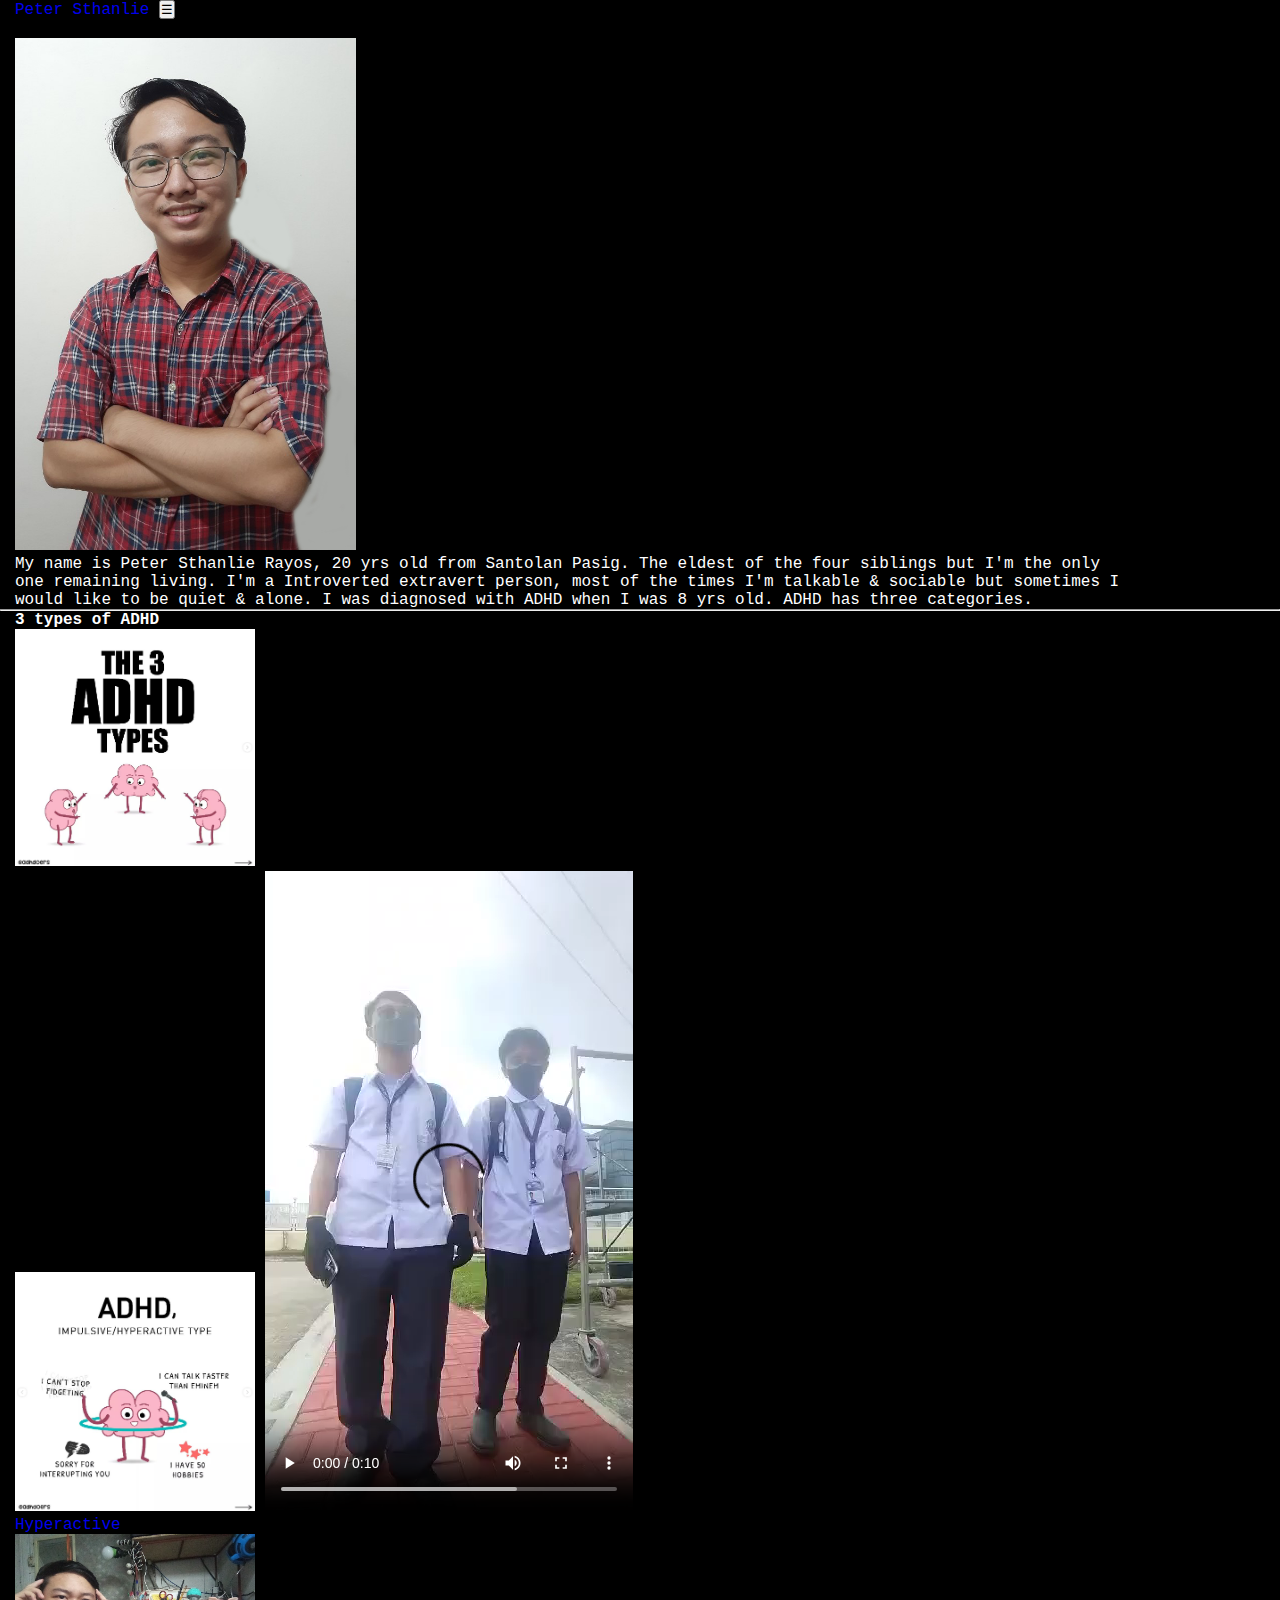
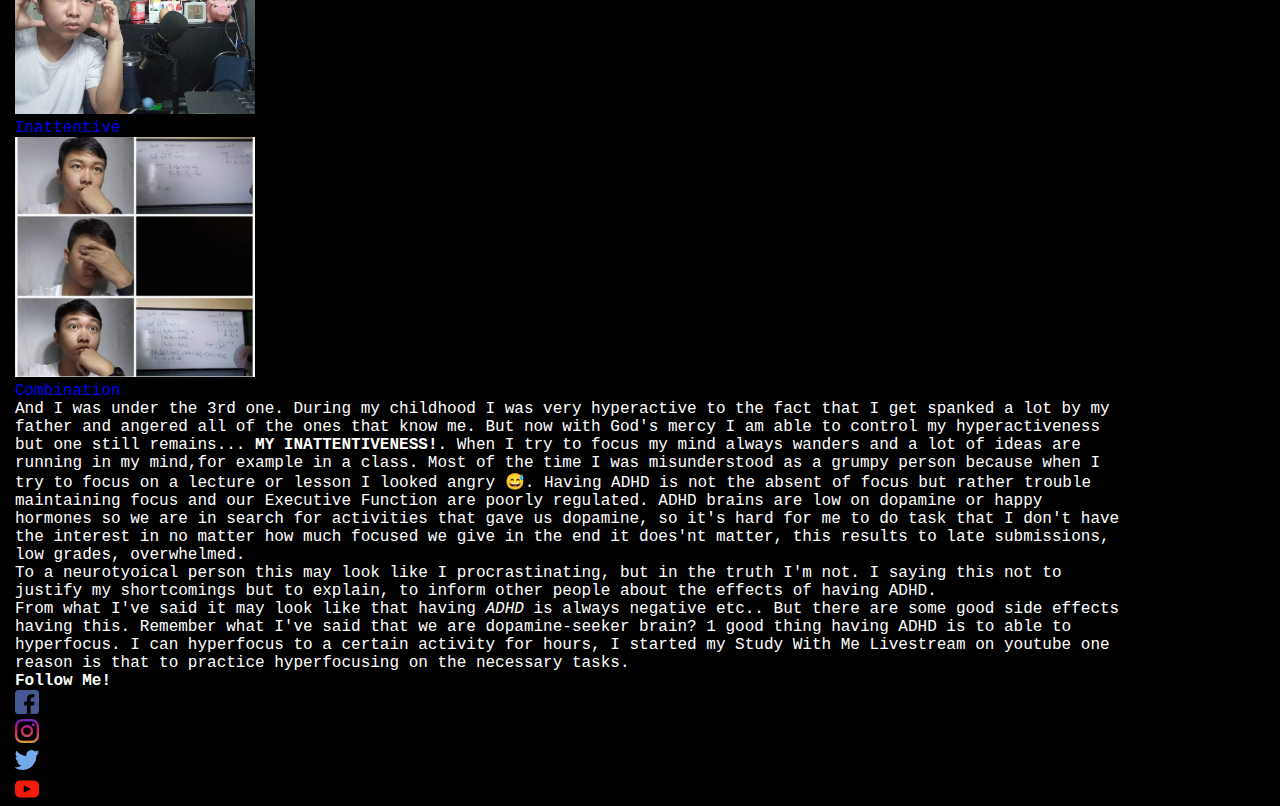
<file: index.html>
<!DOCTYPE html>
<html lang="en">
<head>
    <meta charset="UTF-8">
    <meta http-equiv="X-UA-Compatible" content="IE=edge">
    <meta name="viewport" content="width=device-width, initial-scale=1.0">
    <title>Home Page</title>
    <link rel="stylesheet" href="style.css">
    <link rel="stylesheet" href="style2.css">
    <link href="https://cdn.jsdelivr.net/npm/bootstrap@5.3.0-alpha1/dist/css/bootstrap.min.css" rel="stylesheet" integrity="sha384-GLhlTQ8iRABdZLl6O3oVMWSktQOp6b7In1Zl3/Jr59b6EGGoI1aFkw7cmDA6j6gD" crossorigin="anonymous">
    <script src="https://cdn.jsdelivr.net/npm/bootstrap@5.0.2/dist/js/bootstrap.bundle.min.js"></script>
    <style>
        
    </style>
</head>
<body>
        <div>
    
            <nav class="navbar navbar-expand-md">
                <div class="container-fluid container">
                    <a href="#" class="navbar-brand">Peter Sthanlie</a>
                    <button type="button" class="navbar-toggler" data-bs-target="#nav-container" data-bs-toggle="collapse">
                        &#9776;
                    </button>
                    
                    <div class="collapse navbar-collapse justify-content-end" id="nav-container">
                        <ul class="navbar-nav">
                            <li class="nav-item">
                                <a class="nav-link">Home</a>
                            </li>
                            <li class="nav-item">
                                <a href="education.html" class="text-primary nav-link">
                                    Educational Background 
                                </a>
                            </li>
                            <li class="nav-item">
                                <a href="business.html" class="text-primary nav-link">
                                    Business 
                                </a>
                            </li>
                            <li class="nav-item active">
                                <a href = "Image.html" class="text-primary nav-link">
                                   Images Dump
                                </a>
                            </li>
                            <li class="nav-item">
                                <a href="photographs.html" class="text-primary nav-link">
                                    Photographs 
                                </a>
                            </li>
                            <!-- <a href="/education.html" class="nav-item nav-link">Educational Background</a>
                            <a href="/business.html" class="nav-item nav-link">Business</a>
                            <a class="nav-item nav-link">Social Medias</a>
                            <a href="/photographs.html" class="nav-item nav-link">Photographs</a> -->
                        </ul>
                    </div>
                </div>
                    
                </div>
            </nav>
    </div>
        
    
    <div class="container d-flex align-items-center px-5 justify-content-evenly container">
        <!-- <div class="flex-column"> -->
            <img src="/Images/ACT2_Marketing.jpg" class="profile" alt="Profile Picture">

        <p>My name is Peter Sthanlie Rayos, 20 yrs old from Santolan Pasig. The eldest of the four siblings but I'm the only one remaining living. I'm a Introverted extravert person, most of the times I'm talkable & sociable but sometimes I would like to be quiet & alone.  I was diagnosed with ADHD when I was 8 yrs old. 
            ADHD has three categories.
        </p> 
        <!-- </div> -->
        
    </div>
               
            
    
    <!-- <h1>Let me introduce myself</h1> -->

  
</div>


<hr>
    <div class="my-container container">
        <p><img><strong>3 types of ADHD</strong></p>

        <img src="/Images/3 types of ADHD.png" width="240">



        <ol>
            <a href="https://www.instagram.com/adhdoers/" target="_blank"><img src="/Images/Hyperactive.png" width="240"></a>
            <video src="/Videos/Hyperactive.mp4" controls>Peter Hyper</video>
            <li><a href="https://www.instagram.com/adhdoers/" target="_blank">Hyperactive</a></li>

            <a href="https://www.instagram.com/adhdoers/" target="_blank"><img src="/Images/Distracted.jpg" width="240"></a>
            <li><a href="https://www.instagram.com/adhdoers/" target="_blank">Inattentive</a></li>

            <a href="https://www.instagram.com/adhdoers/" target="_blank"><img src="/Images/Combination.jpg" width="240"></a>
            <li><a href="https://www.instagram.com/adhdoers/" target="_blank">Combination</a></li>
        </ol>

        <p>And I was under the 3rd one. During my childhood I was very hyperactive to the fact that I get spanked a lot by my father and angered all of the ones
            that know me. But now with God's mercy I am able to control my hyperactiveness but one still remains... <strong>MY INATTENTIVENESS!</strong>. 
            When I try to focus my mind always wanders and a lot of ideas are running in my mind,for example in a class. Most of the time I was misunderstood as
            a grumpy person because when I try to focus on a lecture or lesson I looked angry 😅. Having ADHD is not the absent of focus but rather trouble
            maintaining focus and our Executive Function are poorly regulated. ADHD brains are low on dopamine or happy hormones so we are in search for activities that gave us dopamine, so it's hard for me to do task 
            that I don't have the interest in no matter how much focused we give in the end it does'nt matter, this results to late submissions, low grades, overwhelmed.
        </p>

        <p>To a neurotyoical person this may look like I procrastinating, but in the truth I'm not. I saying this not to justify my shortcomings but to explain, 
            to inform other people about the effects of having ADHD.     
        </p>
            
        <p>From what I've said it may look like that having <em>ADHD</em> is always negative etc.. But there are some good side effects having this. Remember what I've said that we are
            dopamine-seeker brain? 1 good thing having ADHD is to able to hyperfocus. I can hyperfocus to a certain activity for hours, I started my Study With Me Livestream on youtube 
            one reason is that to practice hyperfocusing on the necessary tasks.
        </p>



            <ul>
                <li><strong>Follow Me!</strong></li>
                <li><a href="https://www.facebook.com/petersthnlie" target="_blank"><img src="/socials/facebook.png"></im></a></li>
                <li><a href="https://www.instagram.com/petersthanlie/" target="_blank"><img src="/socials/instagram.png"></im></a></li>
                <li><a href="https://twitter.com/Sthanliezxcv" target="_blank"><img src="/socials/twitter.png"></im></a></li>
                <li><a href="https://www.youtube.com/channel/UCFNeqdep4wnJqukp7IGBbFw" target="_blank"><img src="/socials/youtube.png"></im></a></li>
            </ul>
    </div>

</body>
</html>
</file>
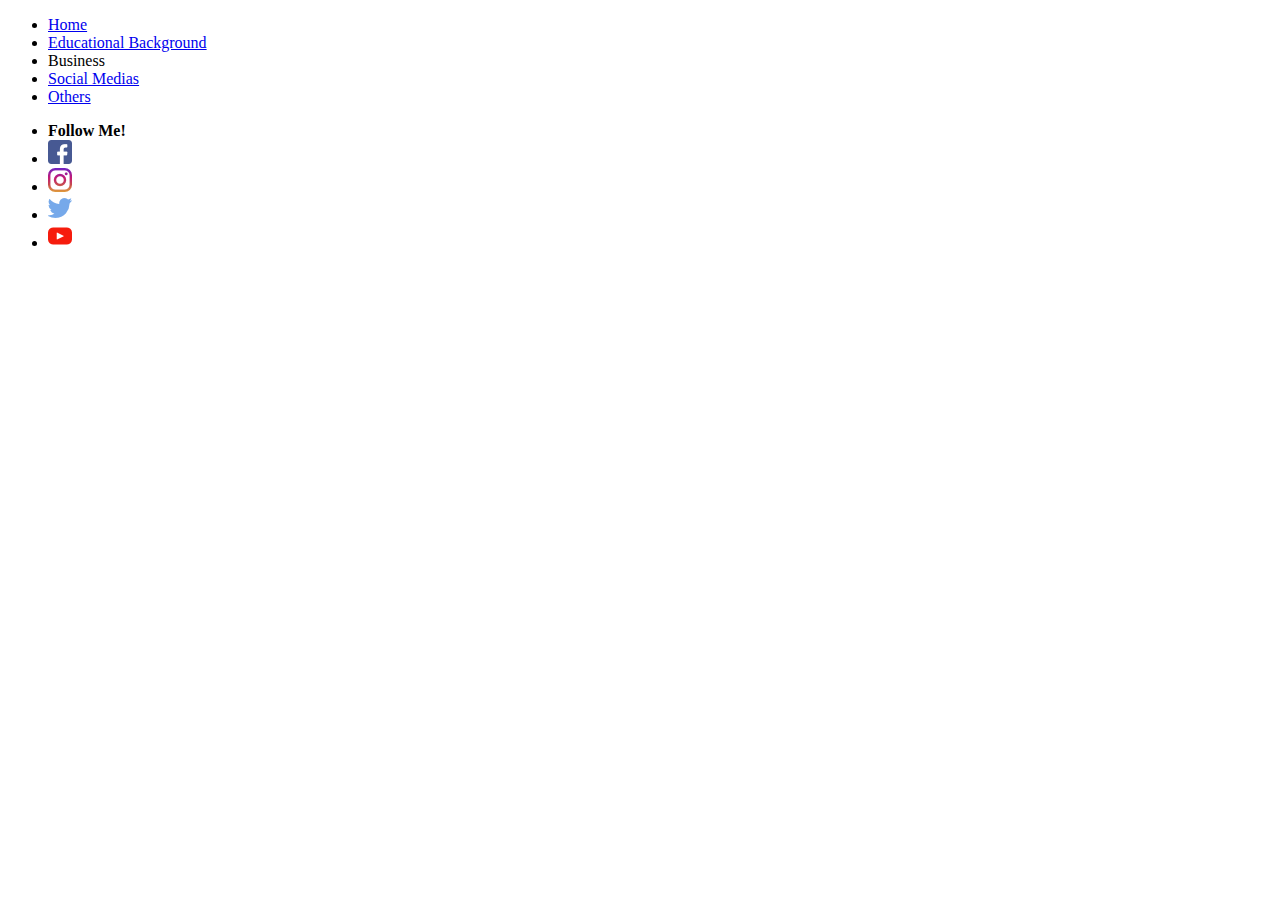
<file: business.html>
<!DOCTYPE html>
<html lang="en">
<head>
    <meta charset="UTF-8">
    <meta http-equiv="X-UA-Compatible" content="IE=edge">
    <meta name="viewport" content="width=device-width, initial-scale=1.0">
    <title>Businesses
    </title>
</head>
<body>
    <ul>
        <li><a href="/index.html">Home</a></li>
        <li><a href="/education.html">Educational Background</a></li>
        <li>Business</li>
        <li><a href="/social_media.html">Social Medias</a></li>
        <li><a href="/others.html">Others</a></li>

    </ul>


    <ul>
        <li><strong>Follow Me!</strong></li>
        <li><a href="https://www.facebook.com/petersthnlie" target="_blank"><img src="/socials/facebook.png"></im></a></li>
        <li><a href="https://www.instagram.com/petersthanlie/" target="_blank"><img src="/socials/instagram.png"></im></a></li>
        <li><a href="https://twitter.com/Sthanliezxcv" target="_blank"><img src="/socials/twitter.png"></im></a></li>
        <li><a href="https://www.youtube.com/channel/UCFNeqdep4wnJqukp7IGBbFw" target="_blank"><img src="/socials/youtube.png"></im></a></li>
      </ul>

</body>
</html>
</file>
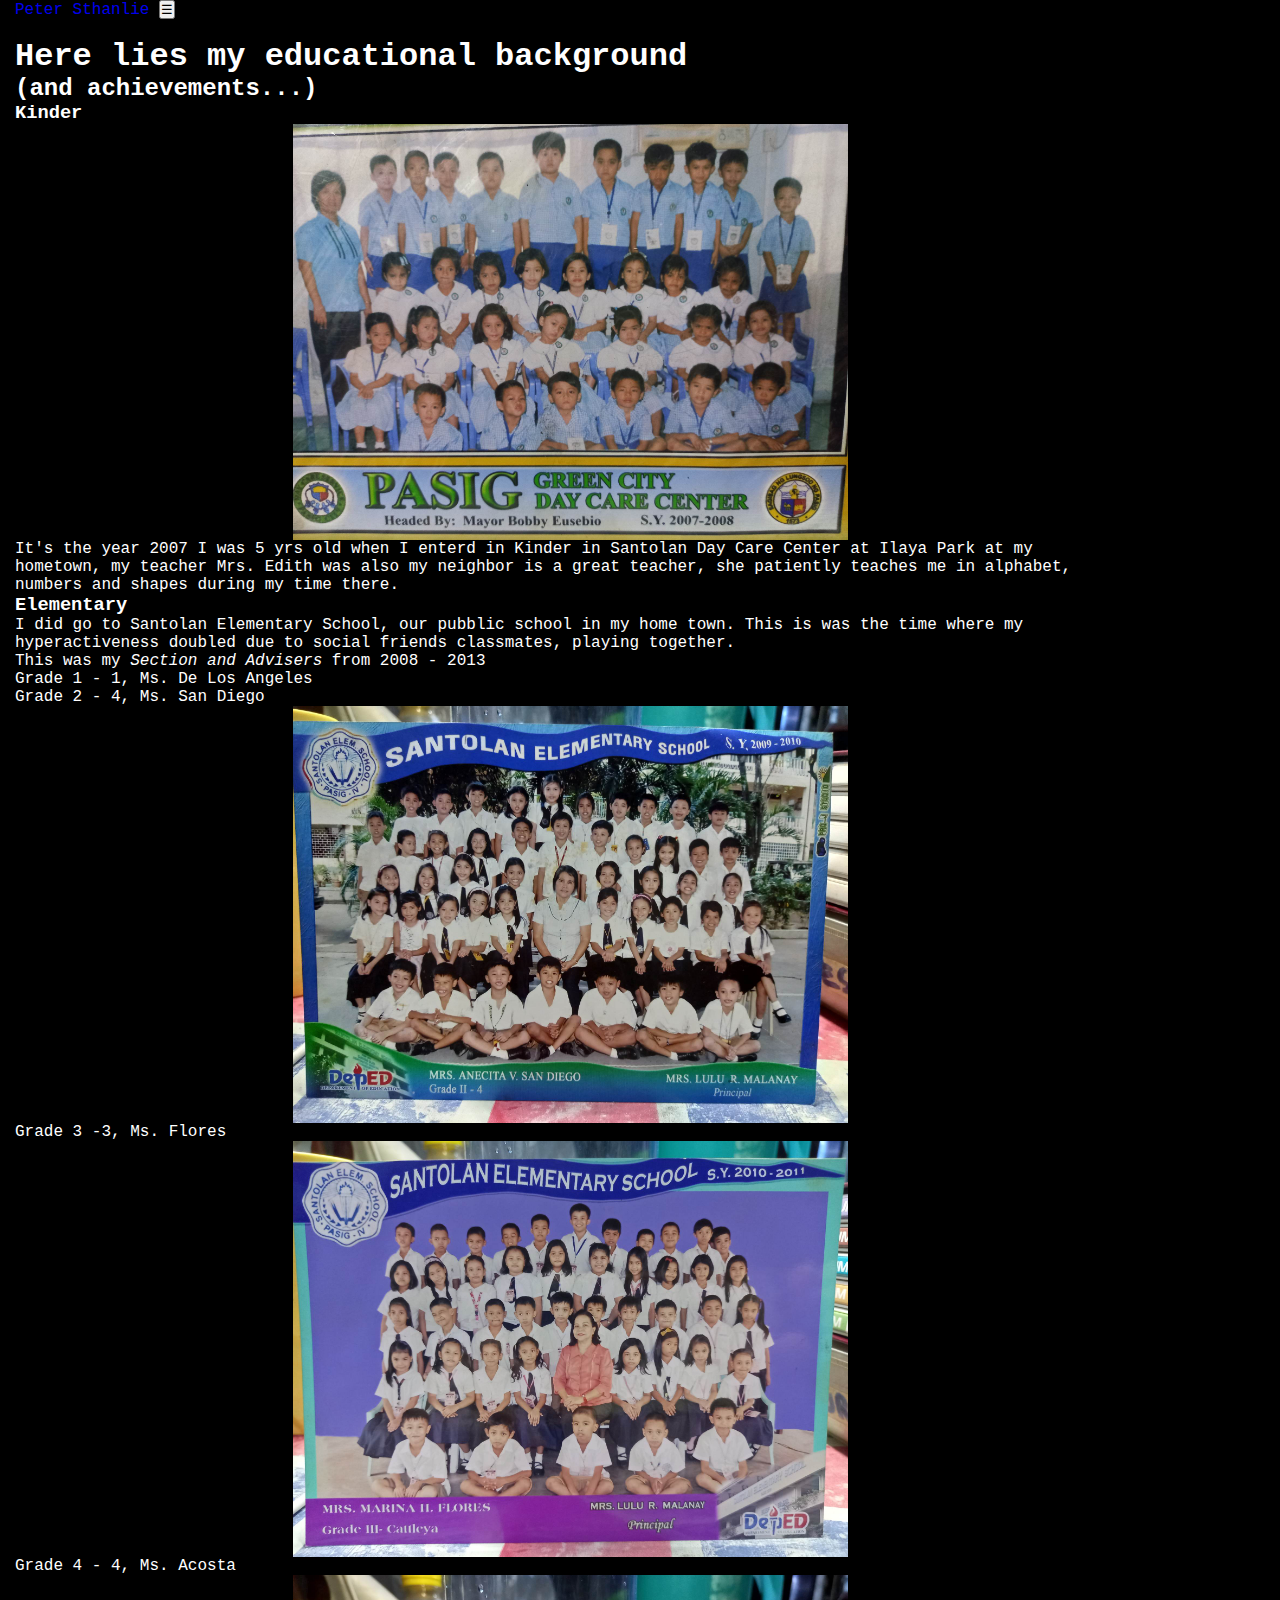
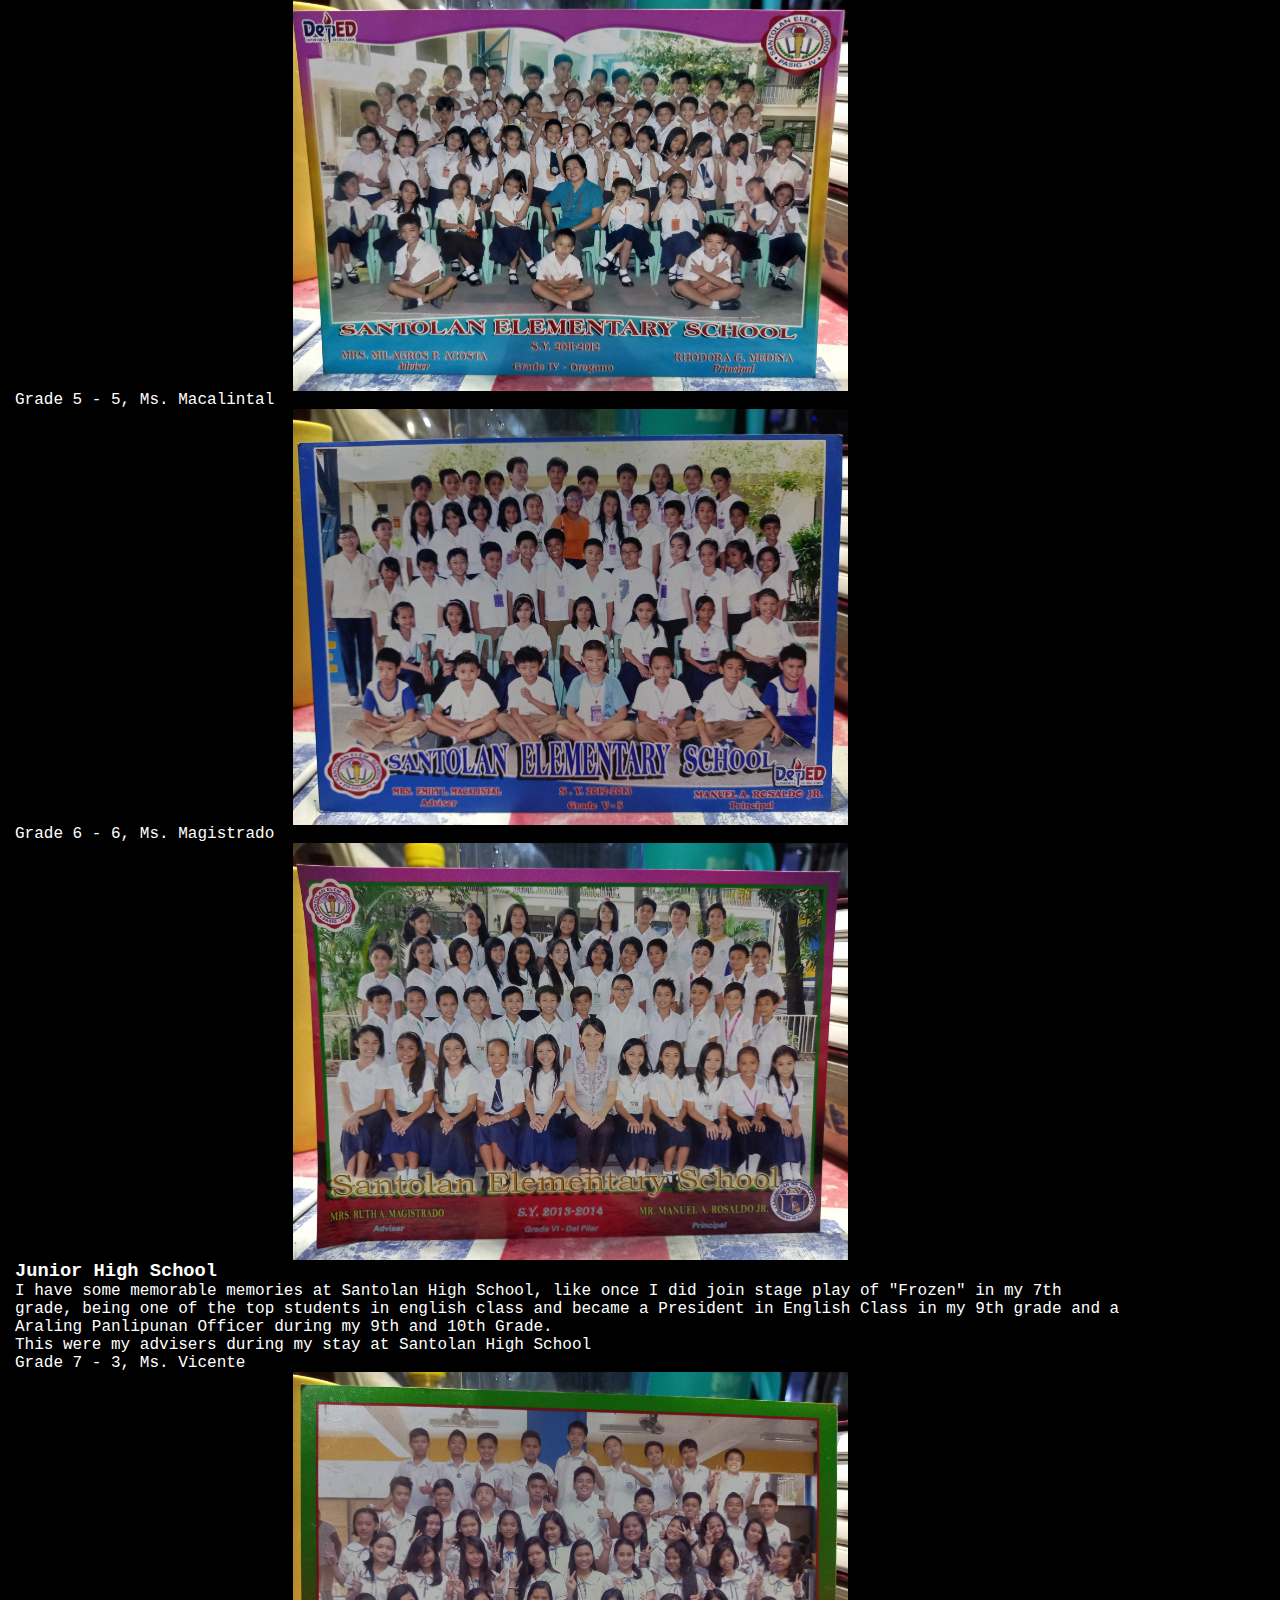
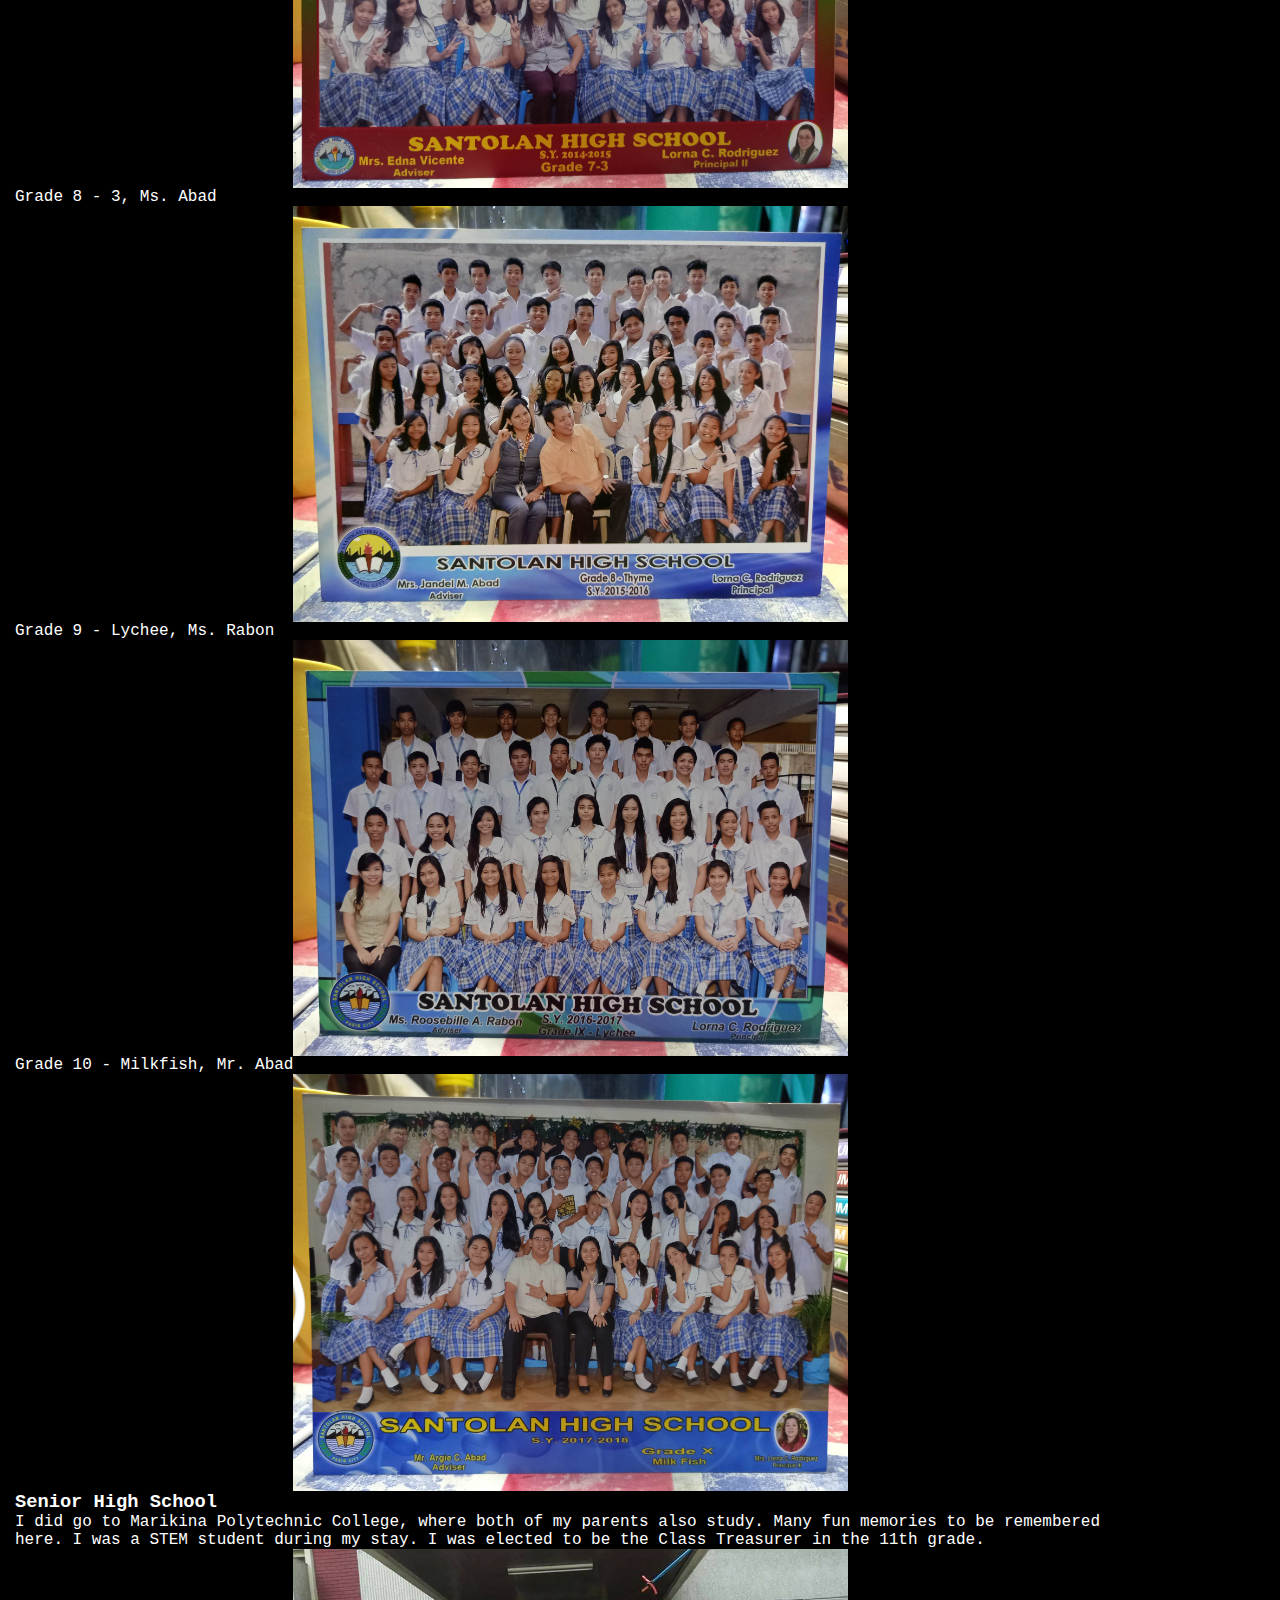
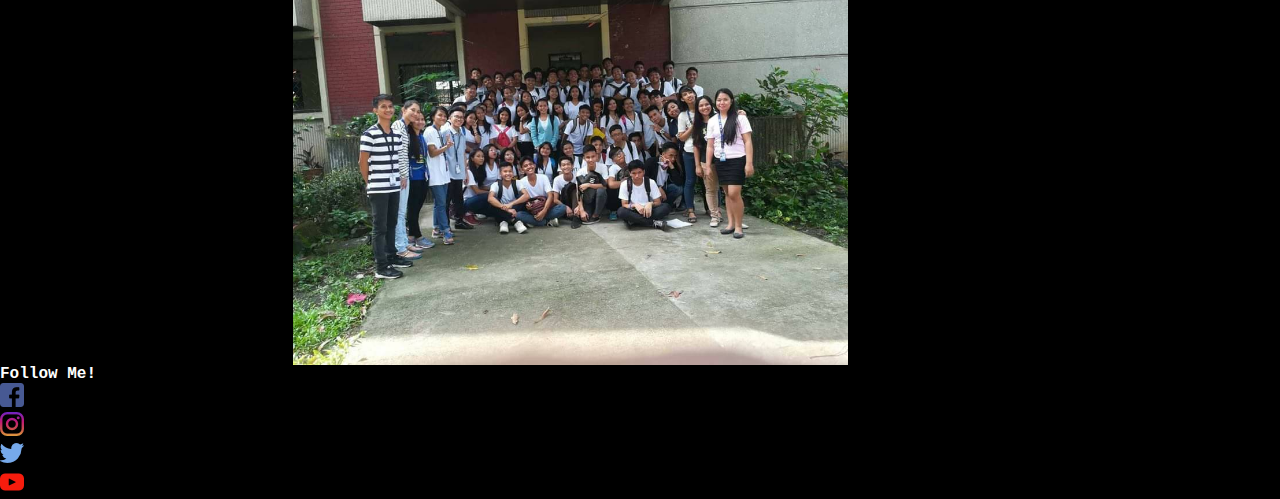
<file: education.html>
<!DOCTYPE html>
<html lang="en">
<head>
    <meta charset="UTF-8">
    <meta http-equiv="X-UA-Compatible" content="IE=edge">
    <meta name="viewport" content="width=device-width, initial-scale=1.0">
    <title>Educational Background</title>
    <link rel="stylesheet" href="style.css">
    <link href="https://cdn.jsdelivr.net/npm/bootstrap@5.3.0-alpha1/dist/css/bootstrap.min.css" rel="stylesheet" integrity="sha384-GLhlTQ8iRABdZLl6O3oVMWSktQOp6b7In1Zl3/Jr59b6EGGoI1aFkw7cmDA6j6gD" crossorigin="anonymous">
    <script src="https://cdn.jsdelivr.net/npm/bootstrap@5.0.2/dist/js/bootstrap.bundle.min.js"></script>
</head>
<body>
    <nav class="navbar navbar-expand-md">
        <div class="container-fluid container">
            <a href="#" class="navbar-brand">Peter Sthanlie</a>
            <button type="button" class="navbar-toggler" data-bs-target="#nav-container" data-bs-toggle="collapse">
                &#9776;
            </button>
            
            <div class="collapse navbar-collapse justify-content-end" id="nav-container">
                <ul class="navbar-nav">
                    <li class="nav-item">
                        <a class="nav-link">Home</a>
                    </li>
                    <li class="nav-item">
                        <a class="nav-link">
                            Educational Background 
                        </a>
                    </li>
                    <li class="nav-item">
                        <a href="business.html" class="text-primary nav-link">
                            Business 
                        </a>
                    </li>
                    <li class="nav-item active">
                        <a href = "Image.html" class="text-primary nav-link">
                            Images Dump
                        </a>
                    </li>
                    <li class="nav-item">
                        <a href="photographs.html" class="text-primary nav-link">
                            Photographs 
                        </a>
                    </li>
                    <!-- <a href="/education.html" class="nav-item nav-link">Educational Background</a>
                    <a href="/business.html" class="nav-item nav-link">Business</a>
                    <a class="nav-item nav-link">Social Medias</a>
                    <a href="/photographs.html" class="nav-item nav-link">Photographs</a> -->
                </ul>
            </div>
        </div>
            
        </div>
    </nav>
    

        
                <div class="my-container container">
                    <h1>Here lies my educational background </h1>
                    <h2>(and achievements...)</h2>
                    <h3>Kinder</h3>
                        <img src="/Images/Kinder.jpg" class="education-image">
                        <p>It's the year 2007 I was 5 yrs old when I enterd in Kinder in Santolan Day Care Center at Ilaya Park at my hometown, my teacher Mrs. Edith was also my neighbor is a great teacher,
                        she patiently teaches me in alphabet, numbers and shapes during my time there.
                        </p>

                    <h3>Elementary</h3>

                        <p>I did go to Santolan Elementary School, our pubblic school in my home town. This is was the time where my hyperactiveness doubled due to social friends
                            classmates, playing together.
                        </p>
                        <p>This was my <em>Section and Advisers</em> from 2008 - 2013</p>
                        <ol>
                            
                            <li>Grade 1 - 1, Ms. De Los Angeles</li>
                            
                            <li>Grade 2 - 4, Ms. San Diego</li>
                            <img src="/Images/Grade_2.jpg" alt="Grade 2" class="education-image">

                            <li>Grade 3 -3, Ms. Flores</li>
                            <img src="/Images/Grade_3.jpg" alt="Grade 3" class="education-image">

                            <li>Grade 4 - 4, Ms. Acosta</li>
                            <img src="/Images/Grade_4.jpg" alt="Grade 4" class="education-image">

                            <li>Grade 5 - 5, Ms. Macalintal</li>
                            <img src="/Images/Grade_5.jpg" alt="Grade 5" class="education-image">

                            <li>Grade 6 - 6, Ms. Magistrado</li>
                            <img src="/Images/Grade_6.jpg" alt="Grade 6" class="education-image">
                            
                        </ol>

                    <h3>Junior High School</h3>

                        <p>I have some memorable memories at Santolan High School, like once I did join stage play of "Frozen" in my 7th grade, being one of the top students in english class
                            and became a President in English Class in my 9th grade and a Araling Panlipunan Officer during my 9th and 10th Grade.
                        </p>

                        <p>This were my advisers during my stay at Santolan High School</p>

                        <ol >
                            <li>Grade 7 - 3, Ms. Vicente</li>
                            <img src="/Images/Grade_7.jpg" alt="Grade 7" class="education-image">

                            <li>Grade 8 - 3, Ms. Abad</li>
                            <img src="/Images/Grade_8 (2).jpg" alt="Grade 8"class="education-image">

                            <li>Grade 9 - Lychee, Ms. Rabon</li>
                            <img src="/Images/Grade_9 (2).jpg" alt="Grade 9" class="education-image">
                            

                            <li>Grade 10 - Milkfish, Mr. Abad</li>
                            <img src="/Images/Grade_10.jpg" alt="Grade 10" class="education-image">


                        </ol>

                    <h3>Senior High School</h3>
                    <p>I did go to Marikina Polytechnic College, where both of my parents also study. Many fun memories to be remembered here. 
                    I was a STEM student during my stay. I was elected to be the Class Treasurer in the 11th grade.
                    </p>
                    <img src="/Images/Grade_11.jpg" alt="Grade 11" class="education-image">
                </div>        
    
        <ul>
            <li><strong>Follow Me!</strong></li>
            <li><a href="https://www.facebook.com/petersthnlie" target="_blank"><img src="/socials/facebook.png"></im></a></li>
            <li><a href="https://www.instagram.com/petersthanlie/" target="_blank"><img src="/socials/instagram.png"></im></a></li>
            <li><a href="https://twitter.com/Sthanliezxcv" target="_blank"><img src="/socials/twitter.png"></im></a></li>
            <li><a href="https://www.youtube.com/channel/UCFNeqdep4wnJqukp7IGBbFw" target="_blank"><img src="/socials/youtube.png"></im></a></li>
        </ul>
   

</body>
</html>
</file>
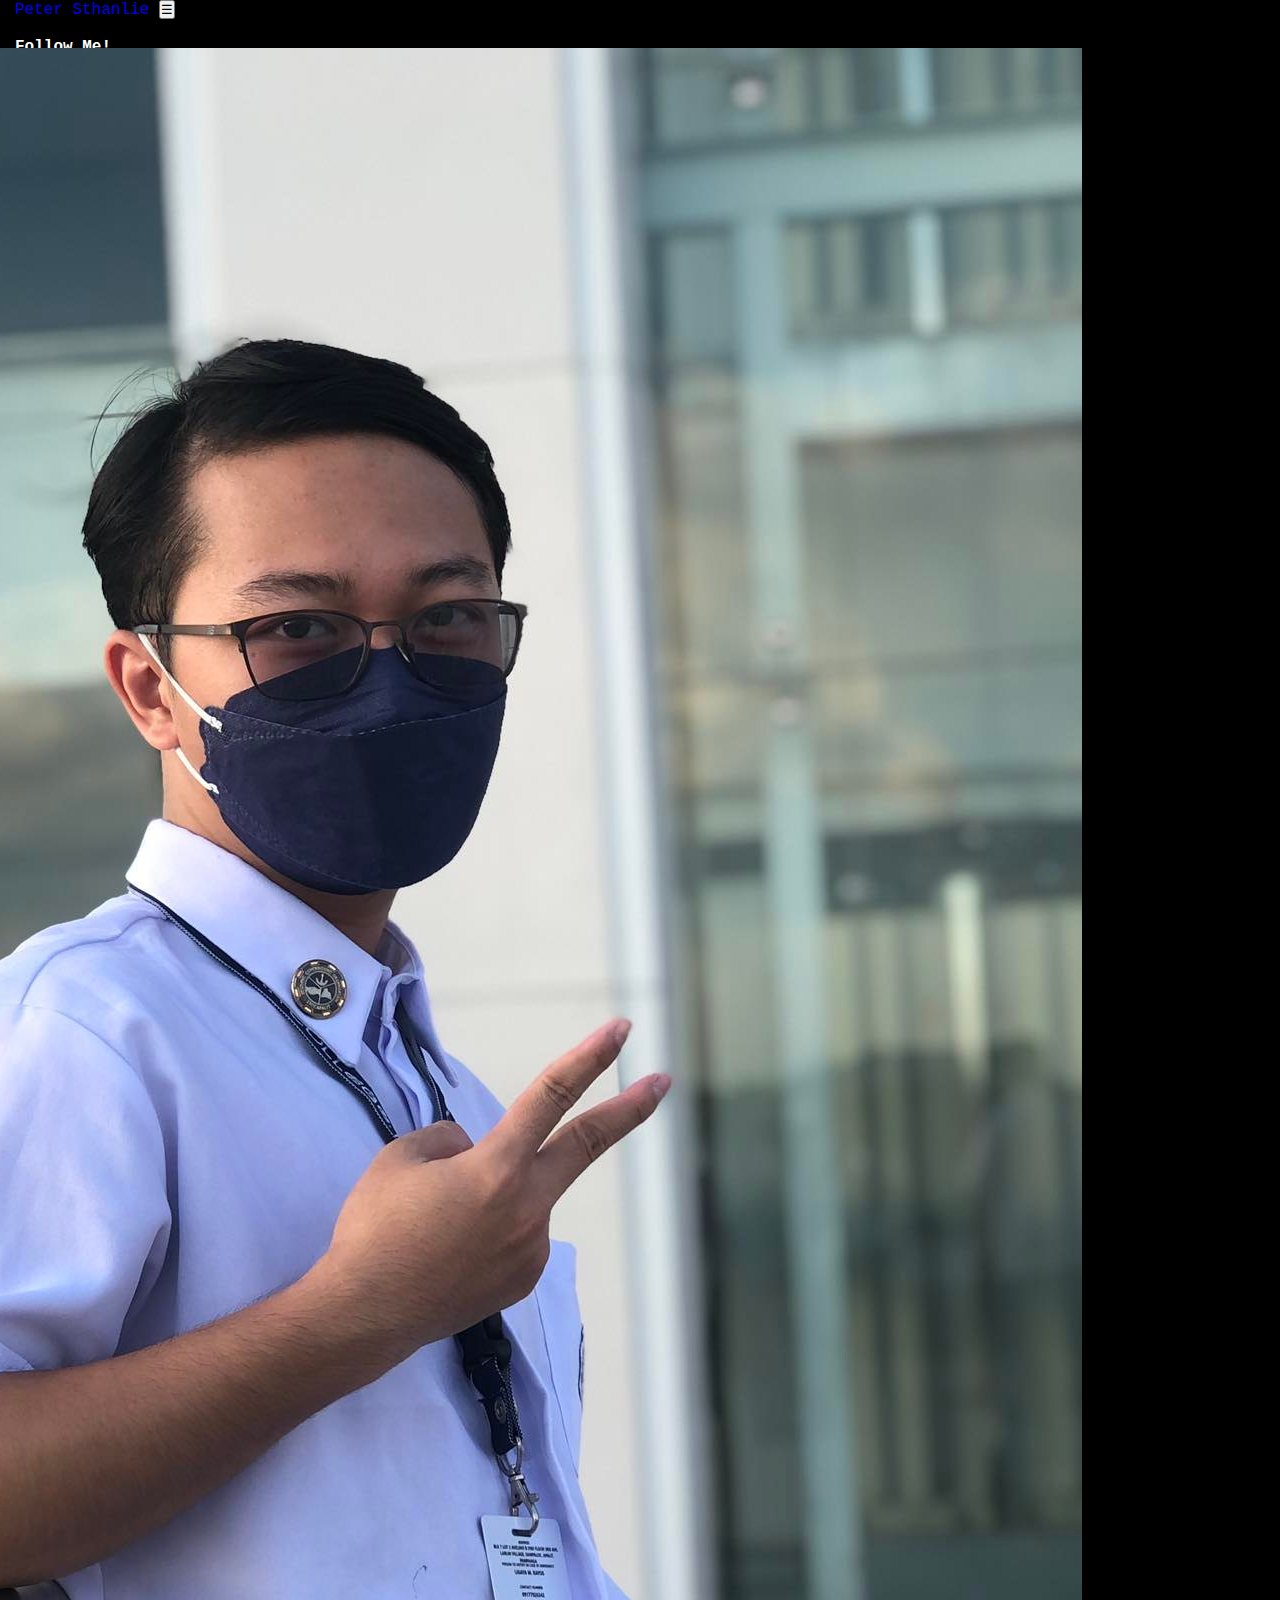
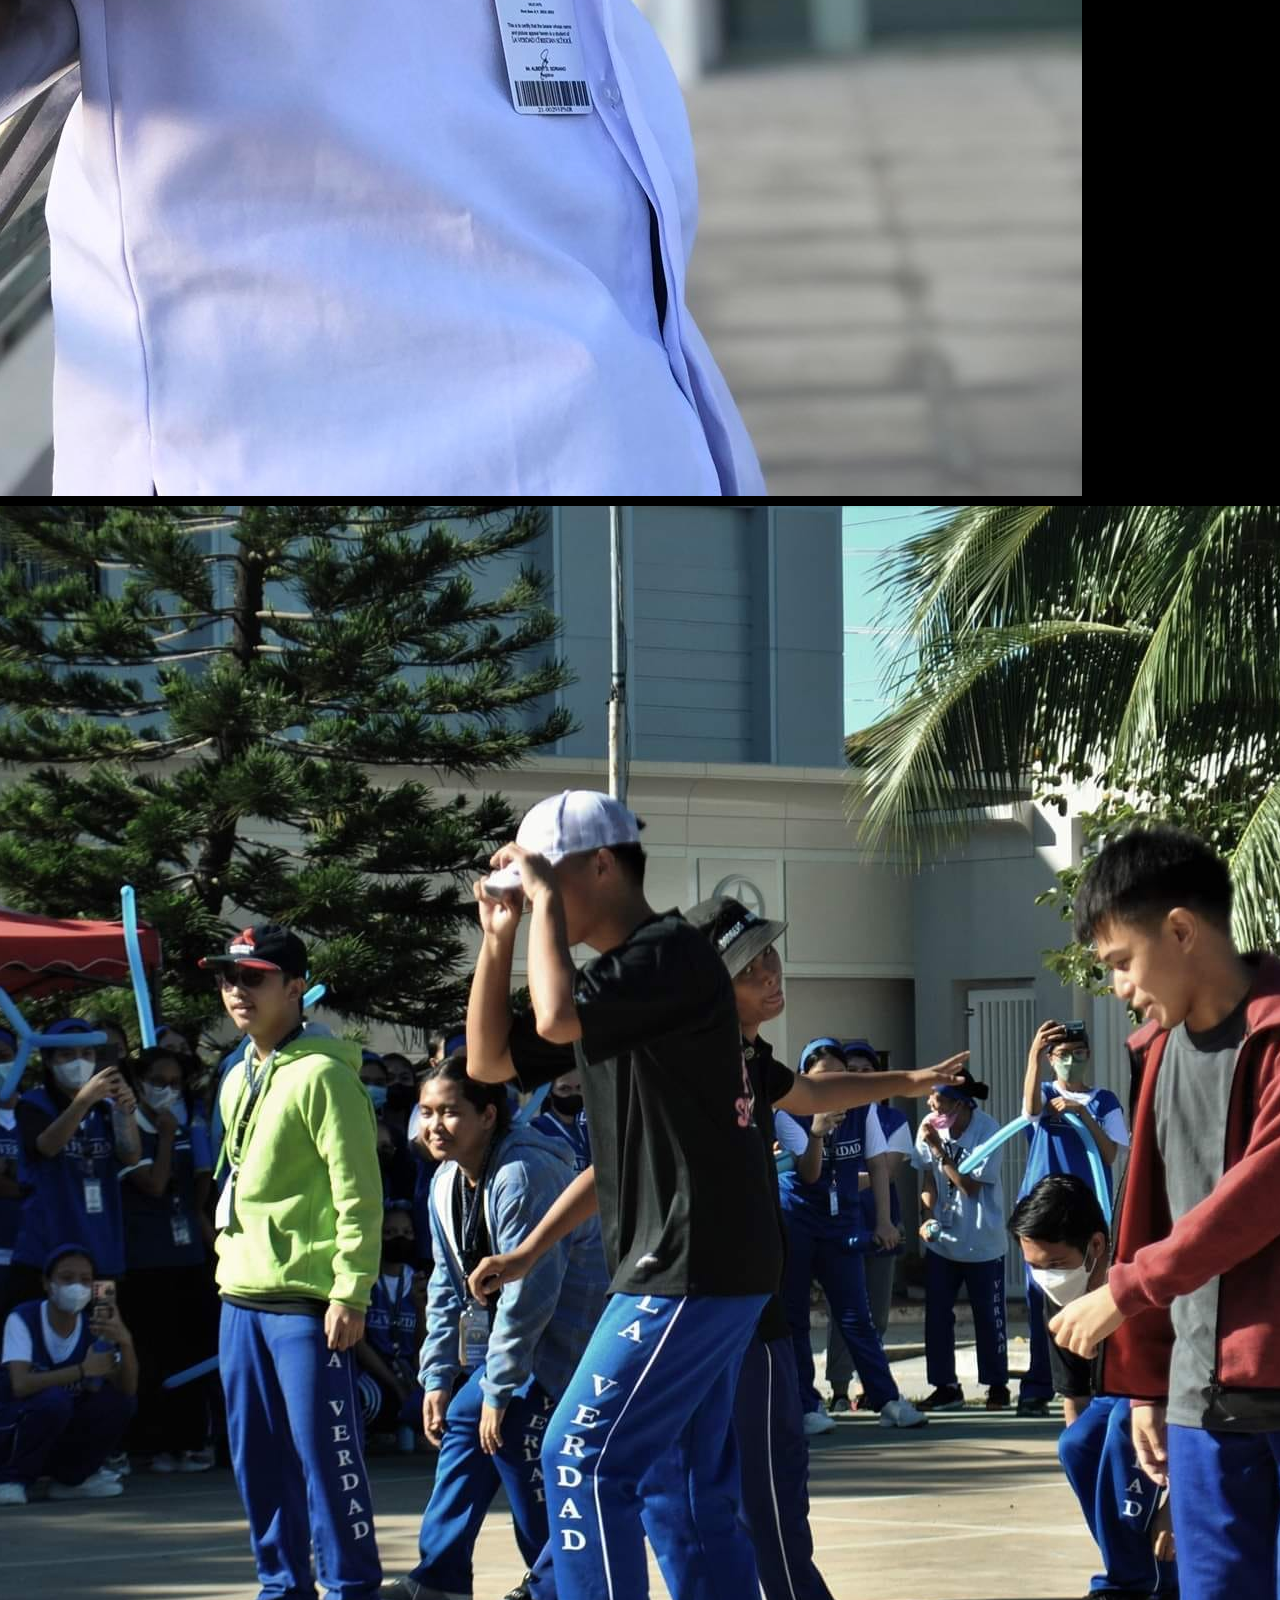
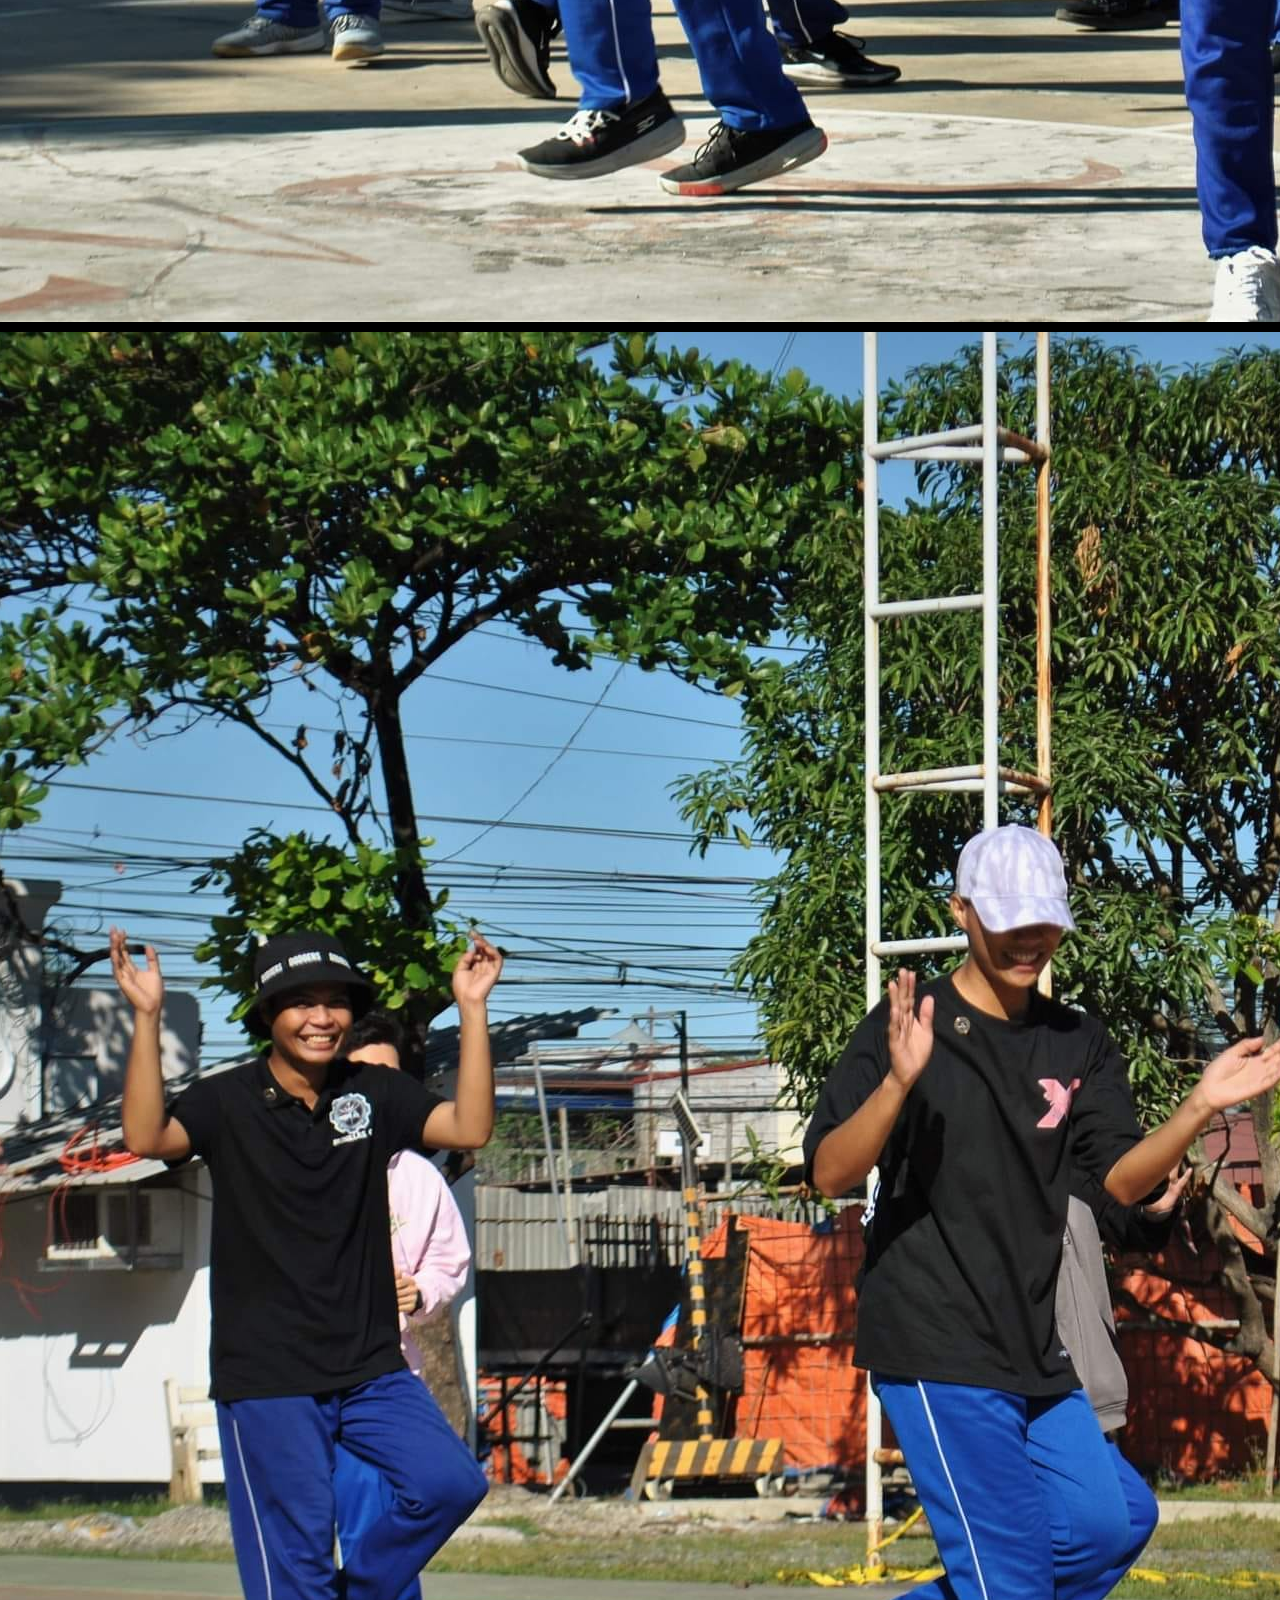
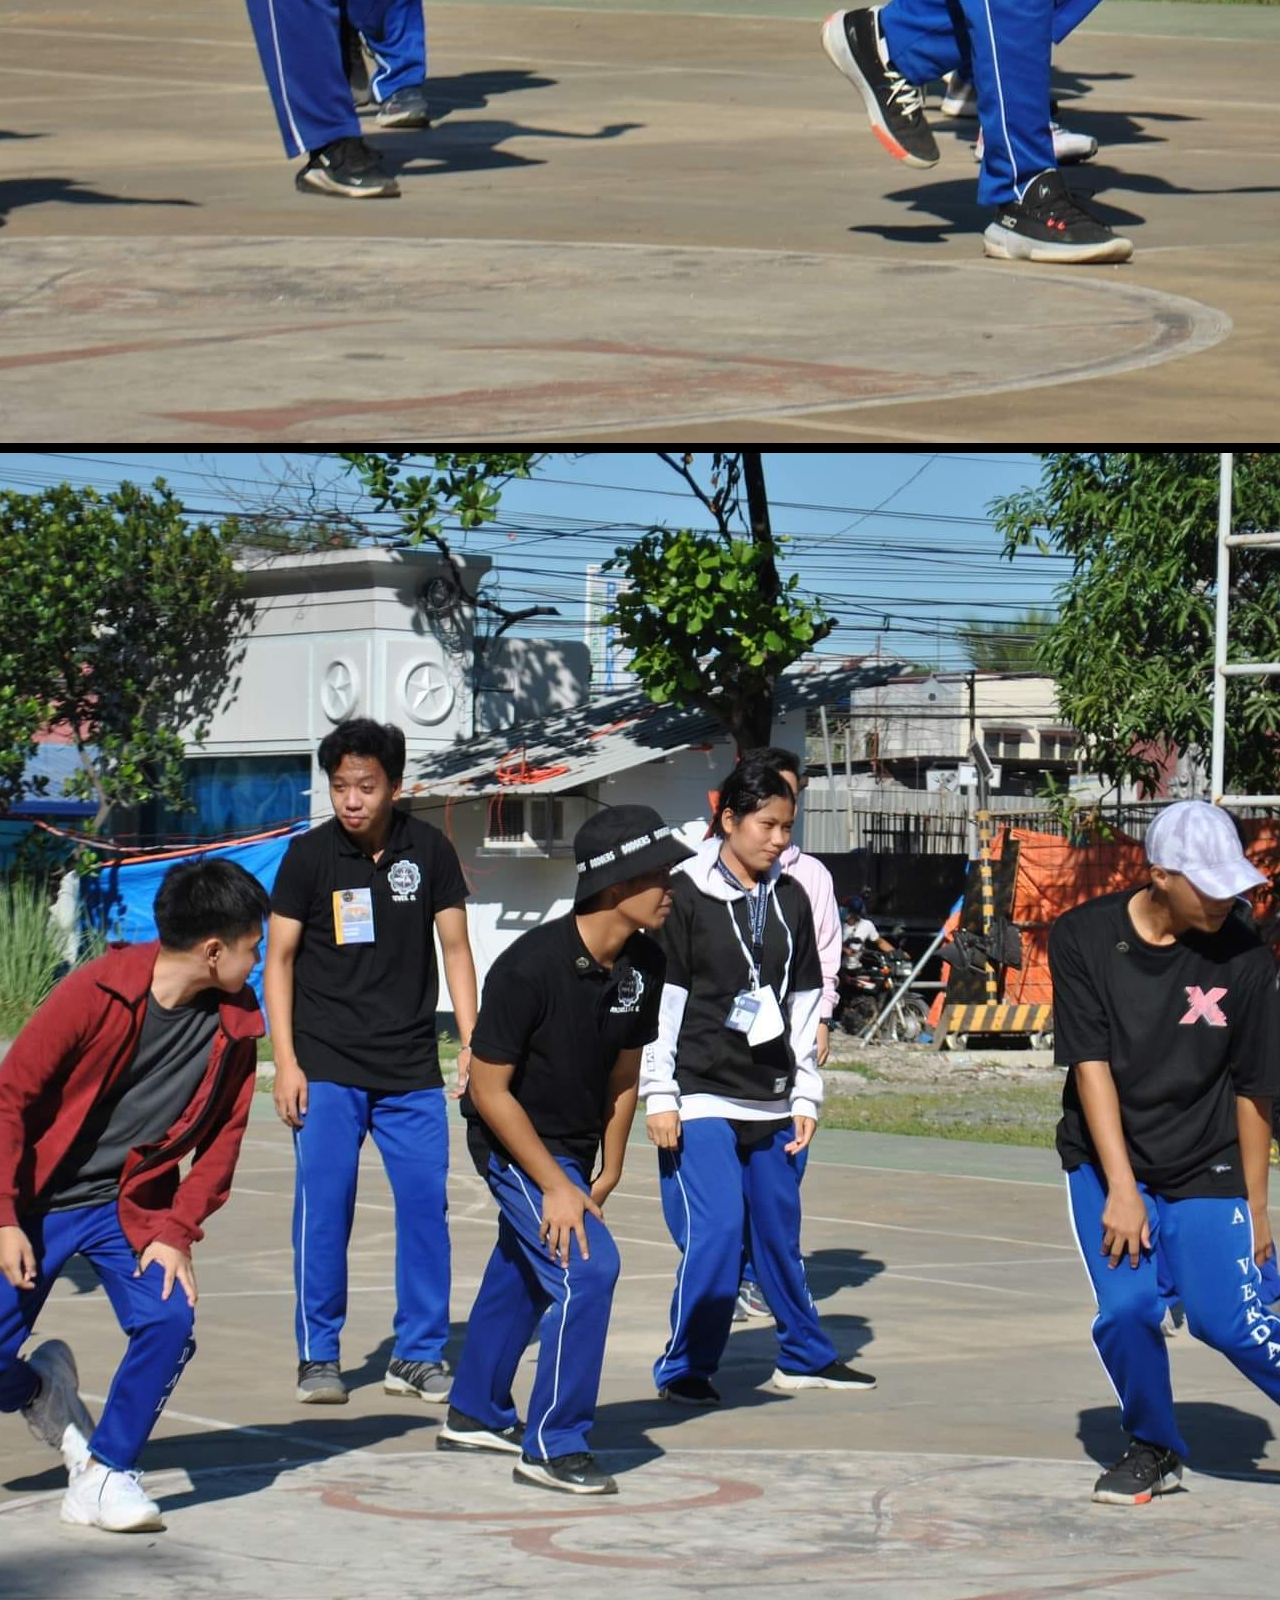
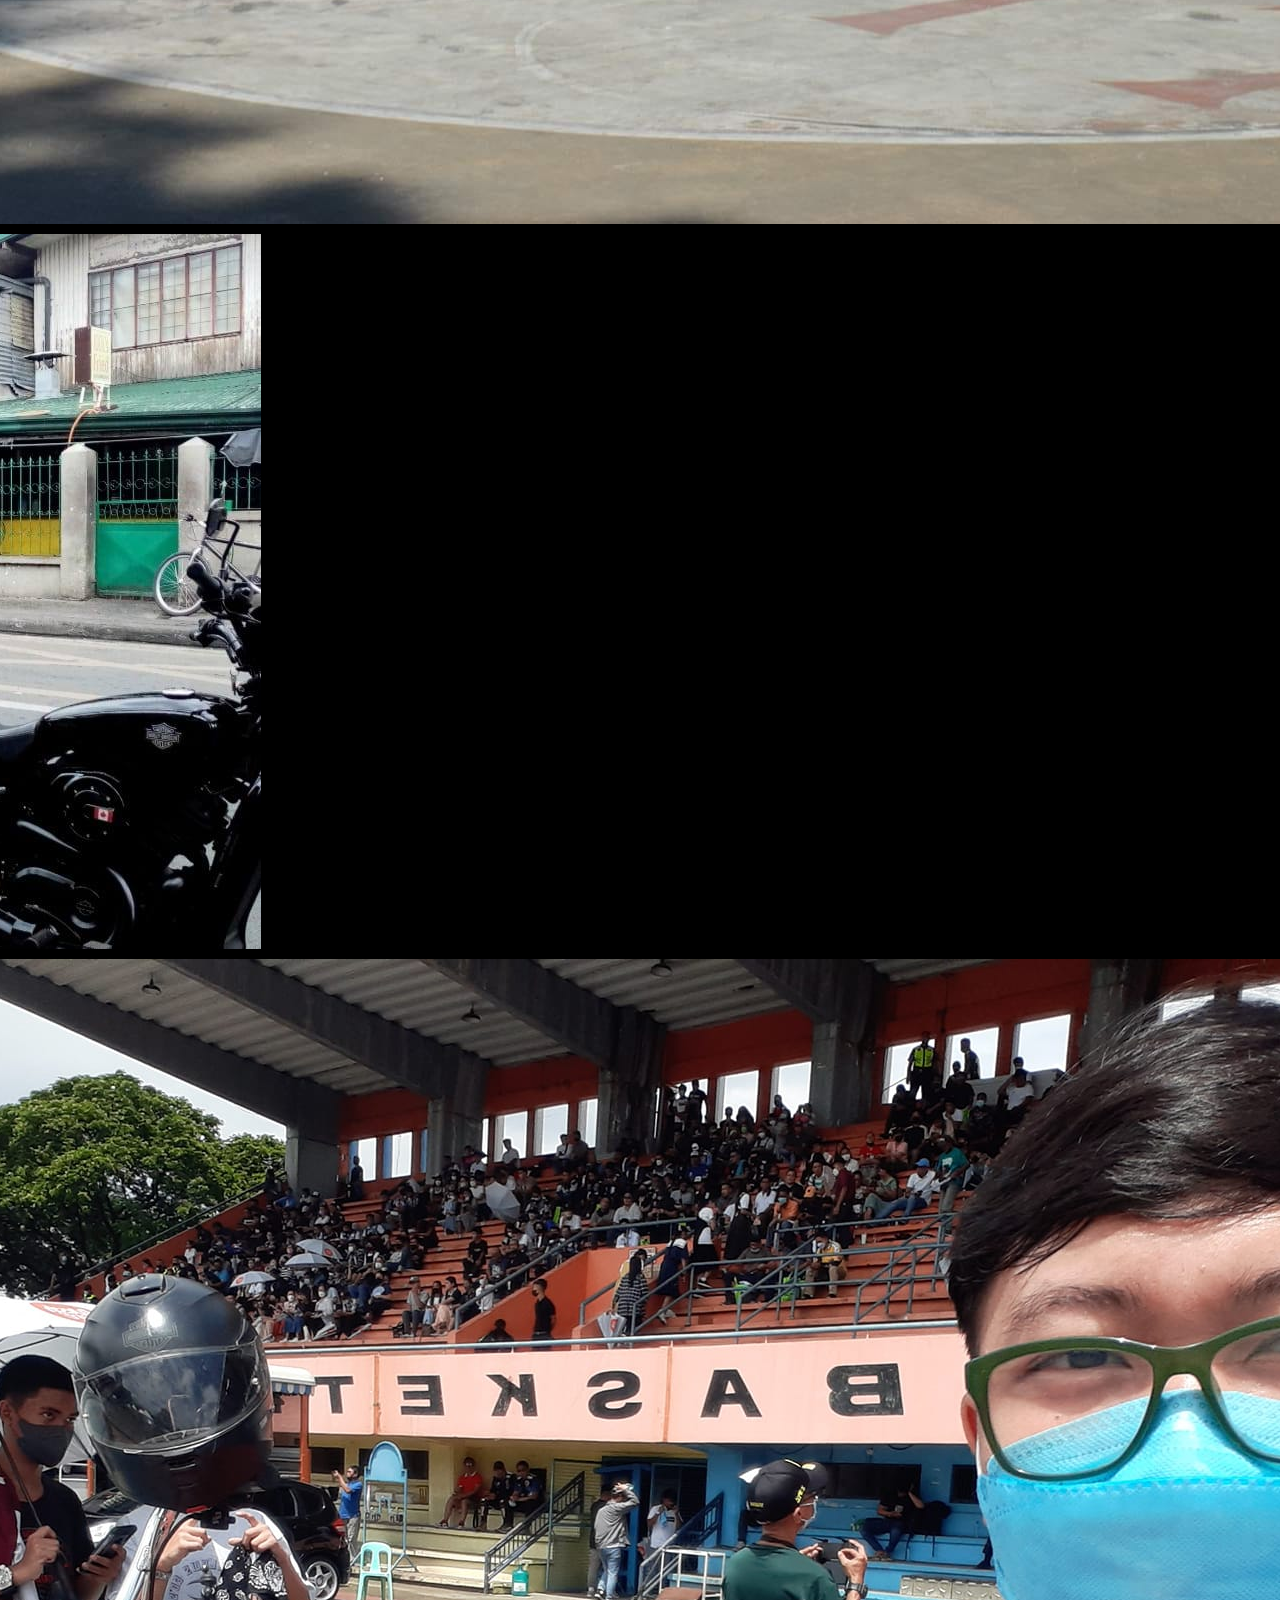
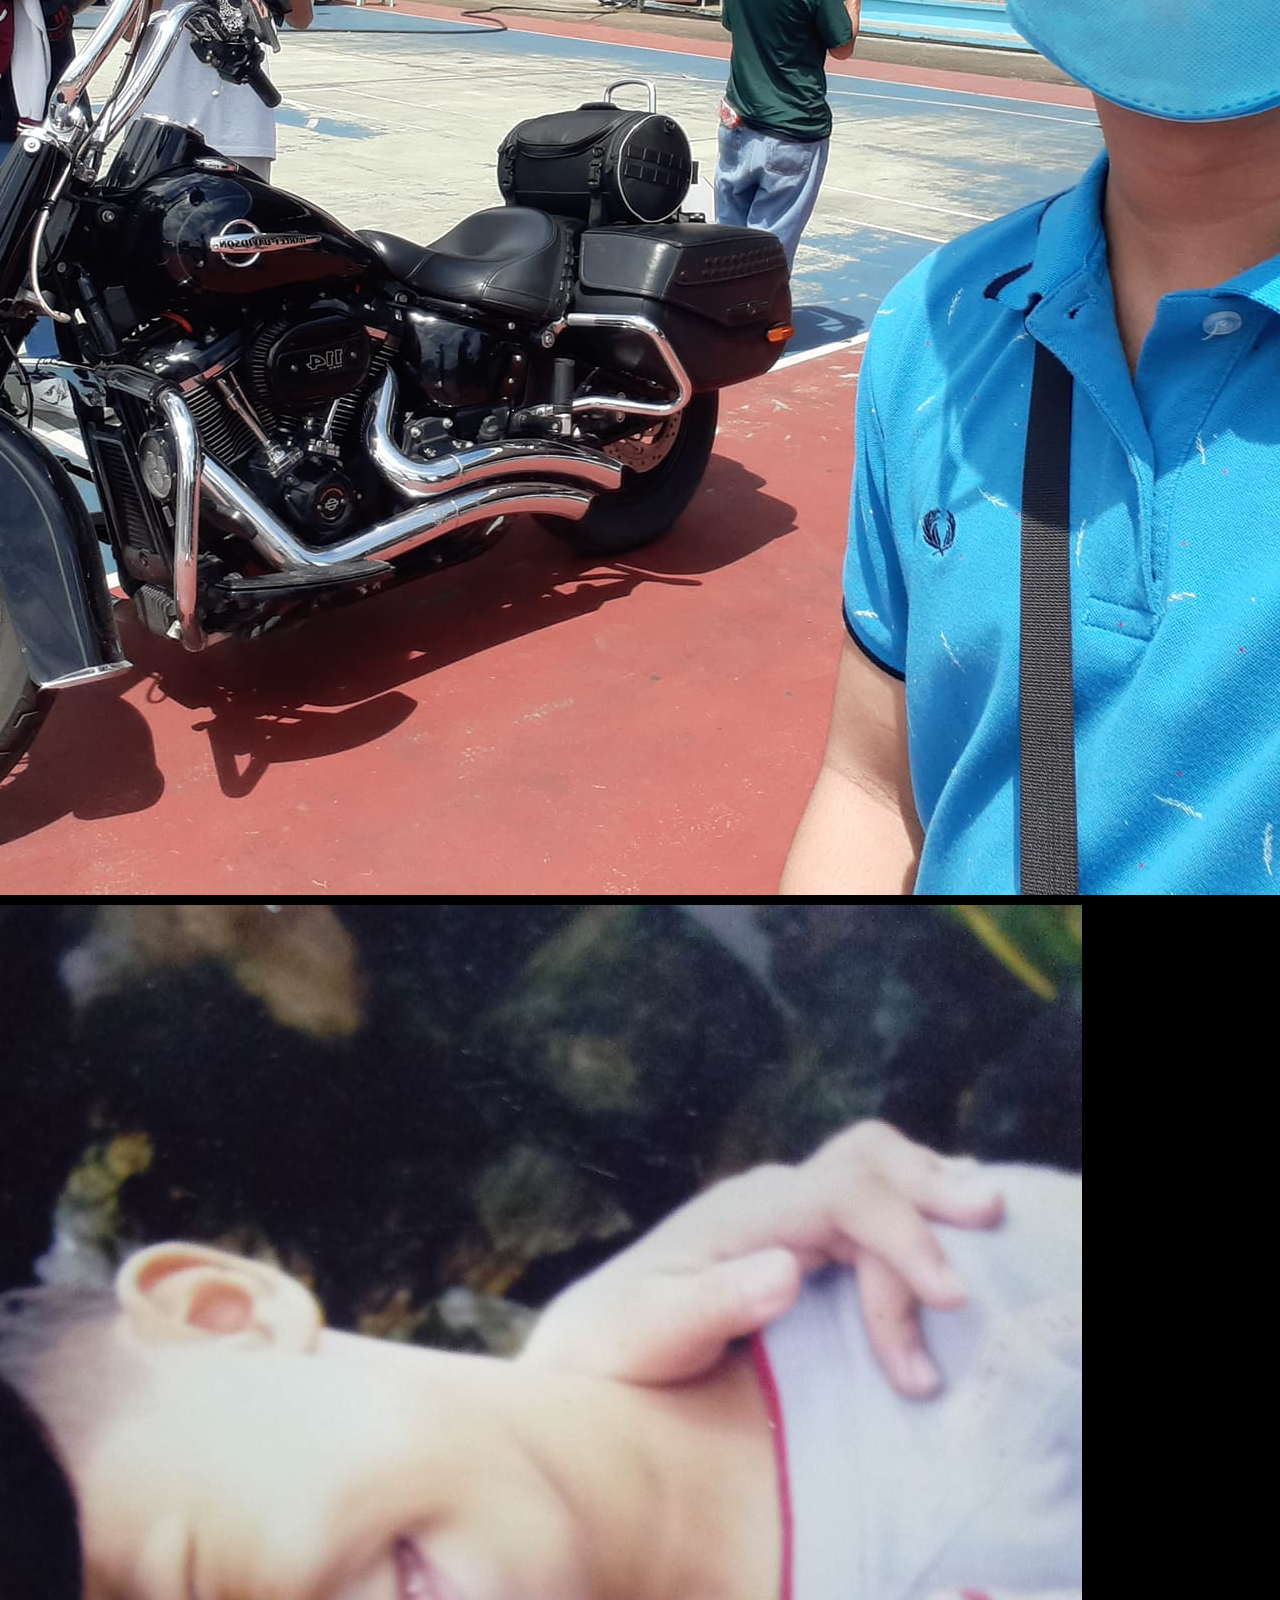
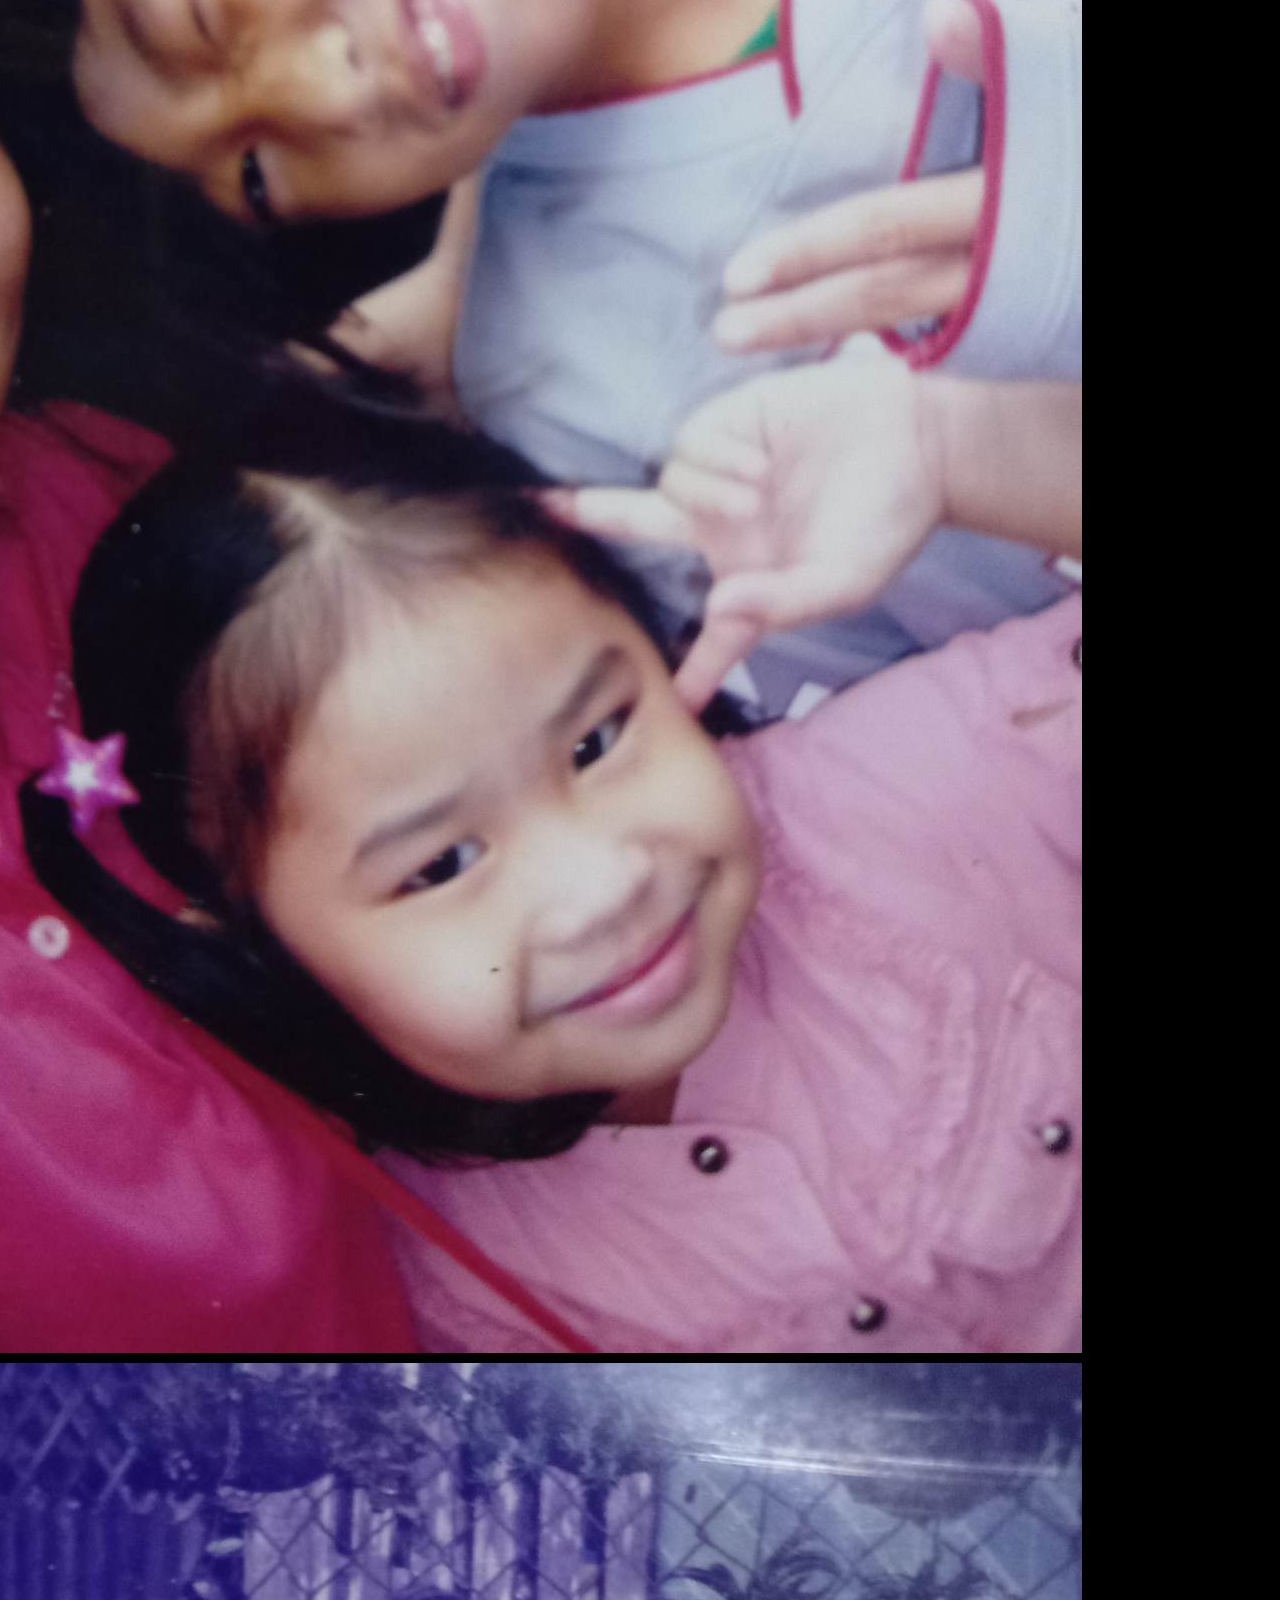
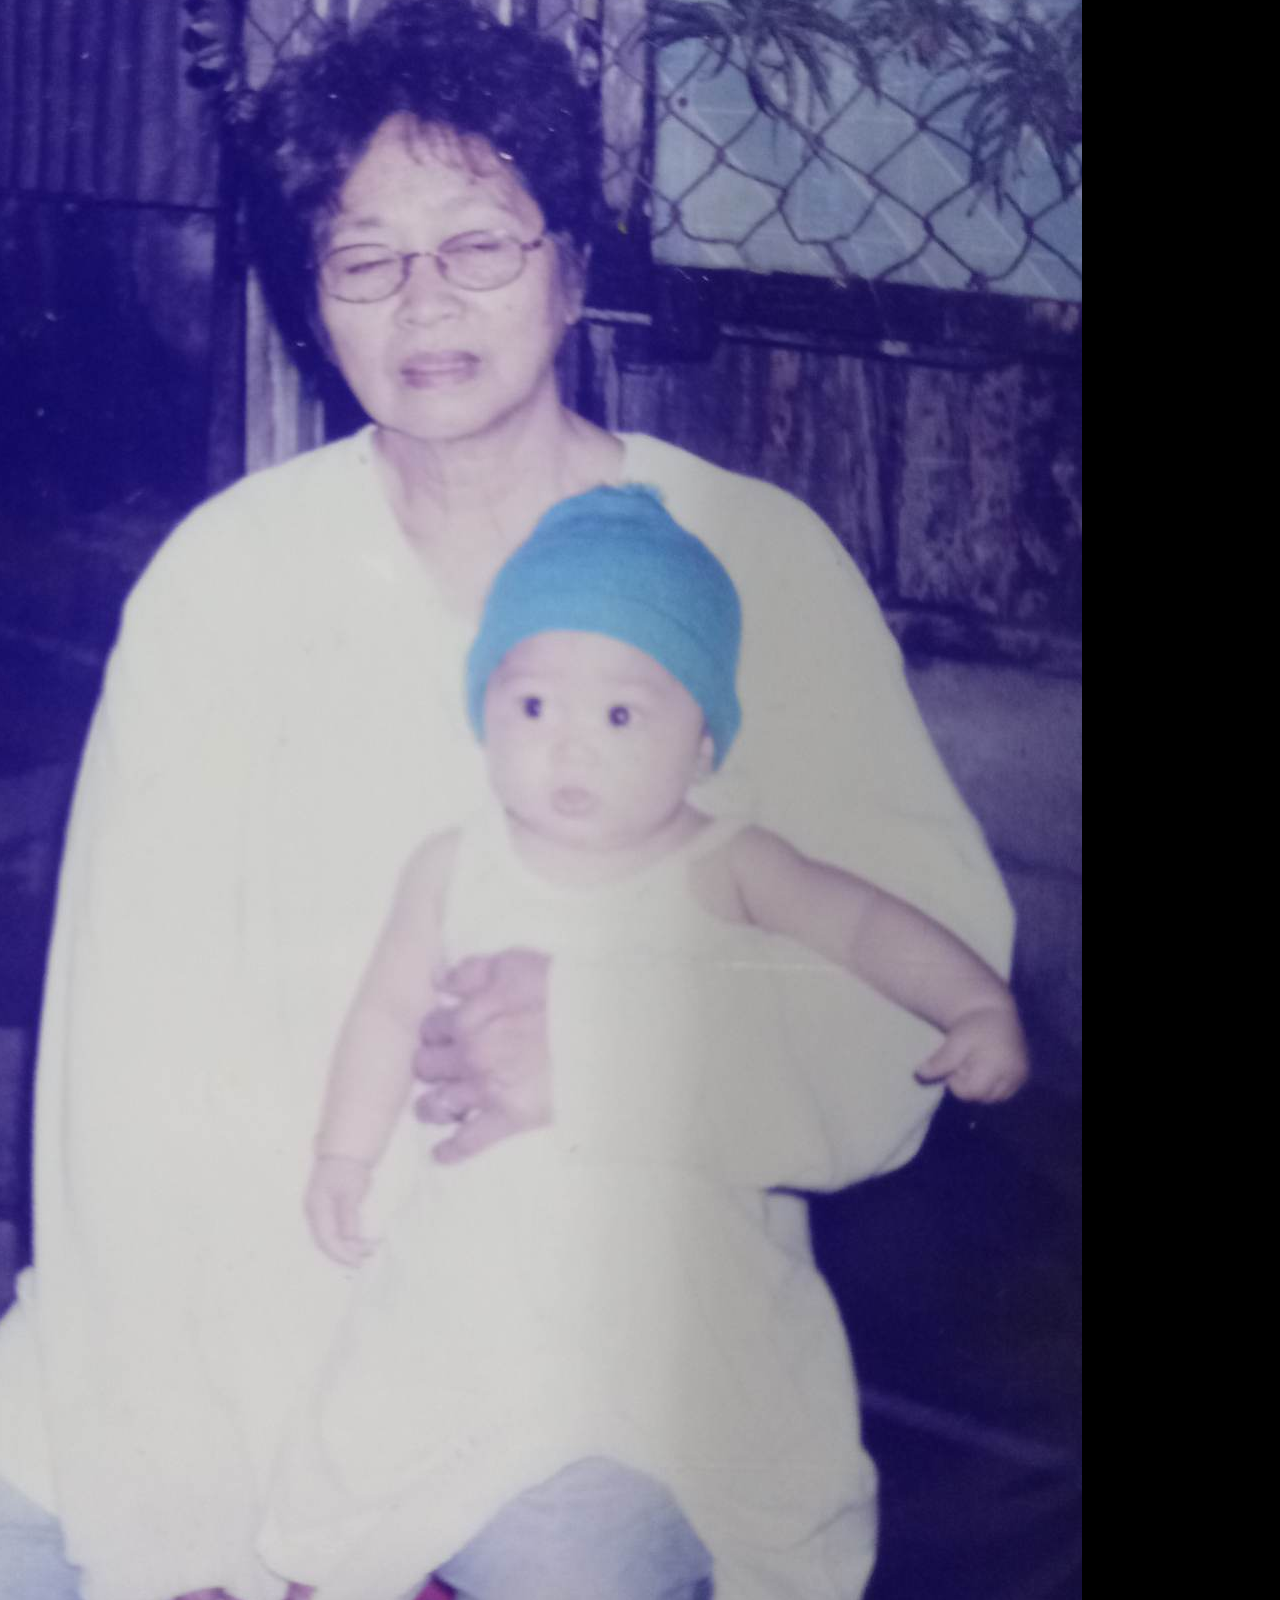
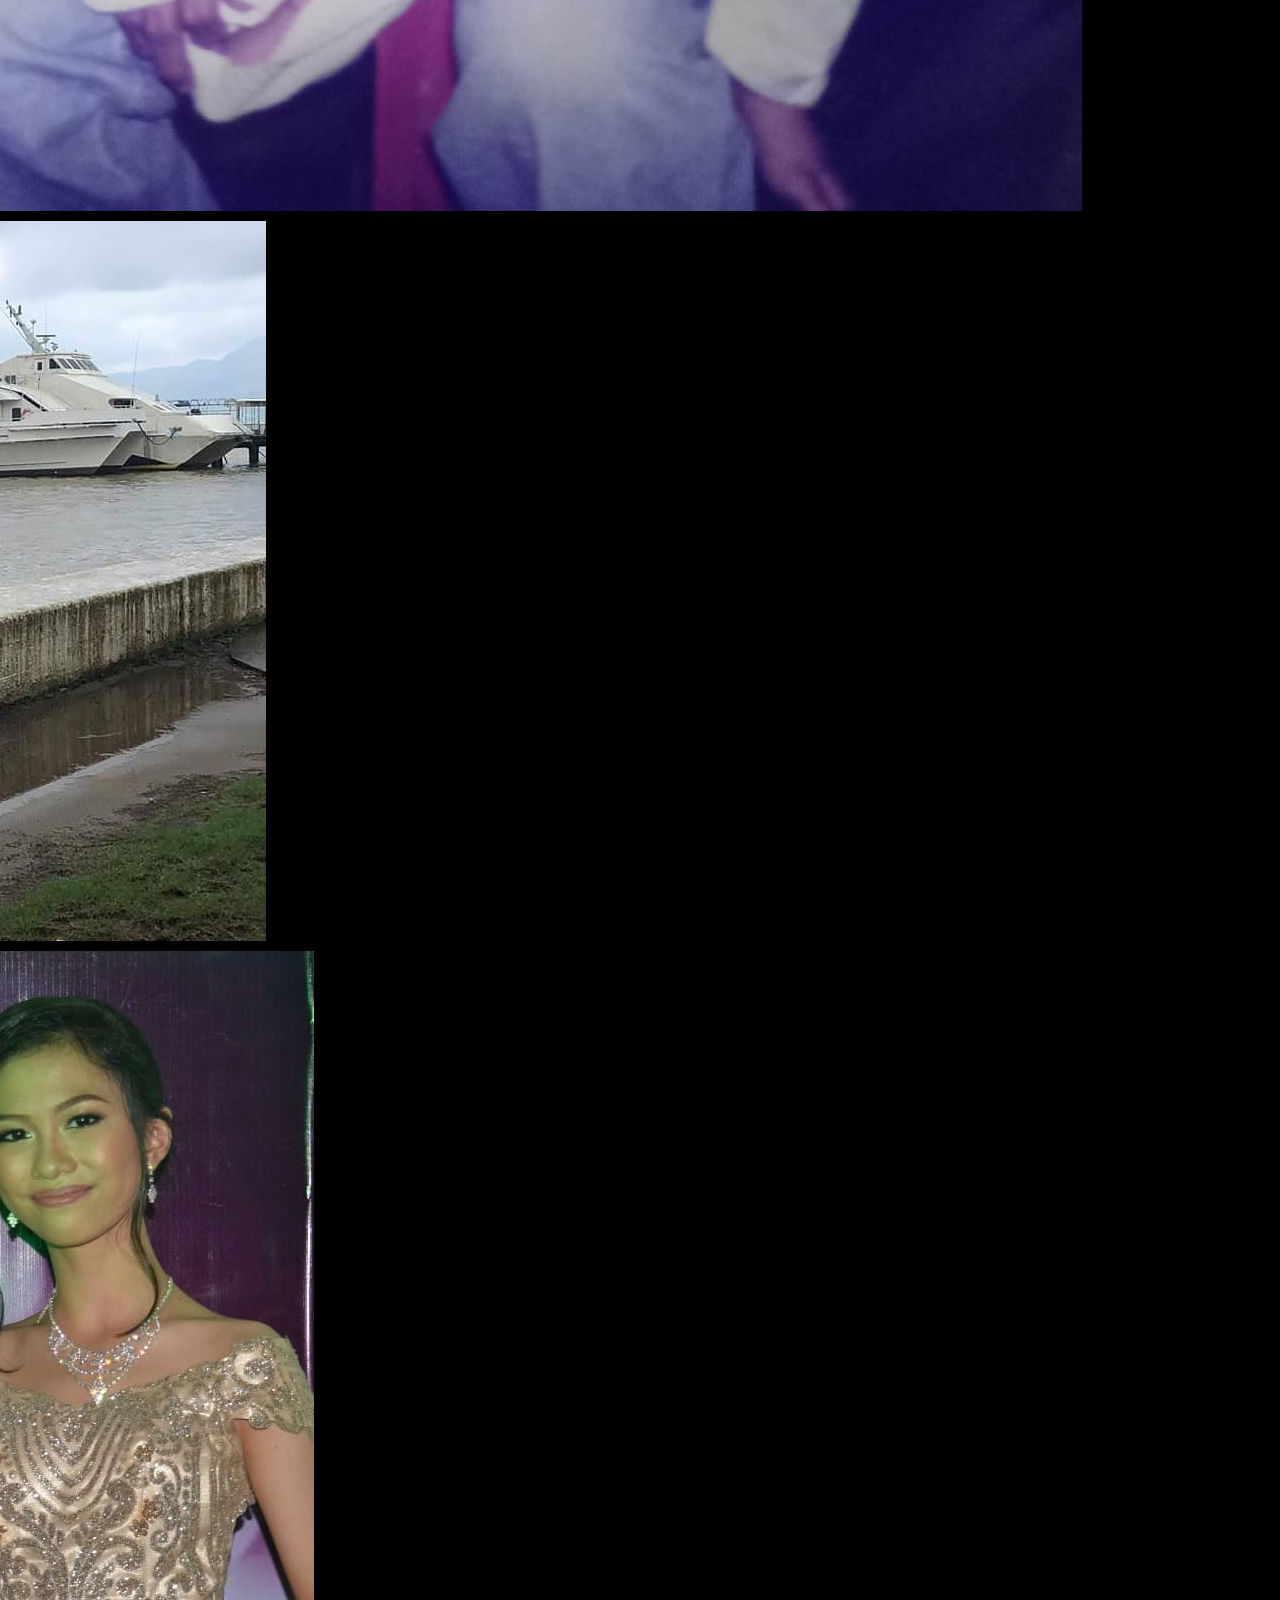
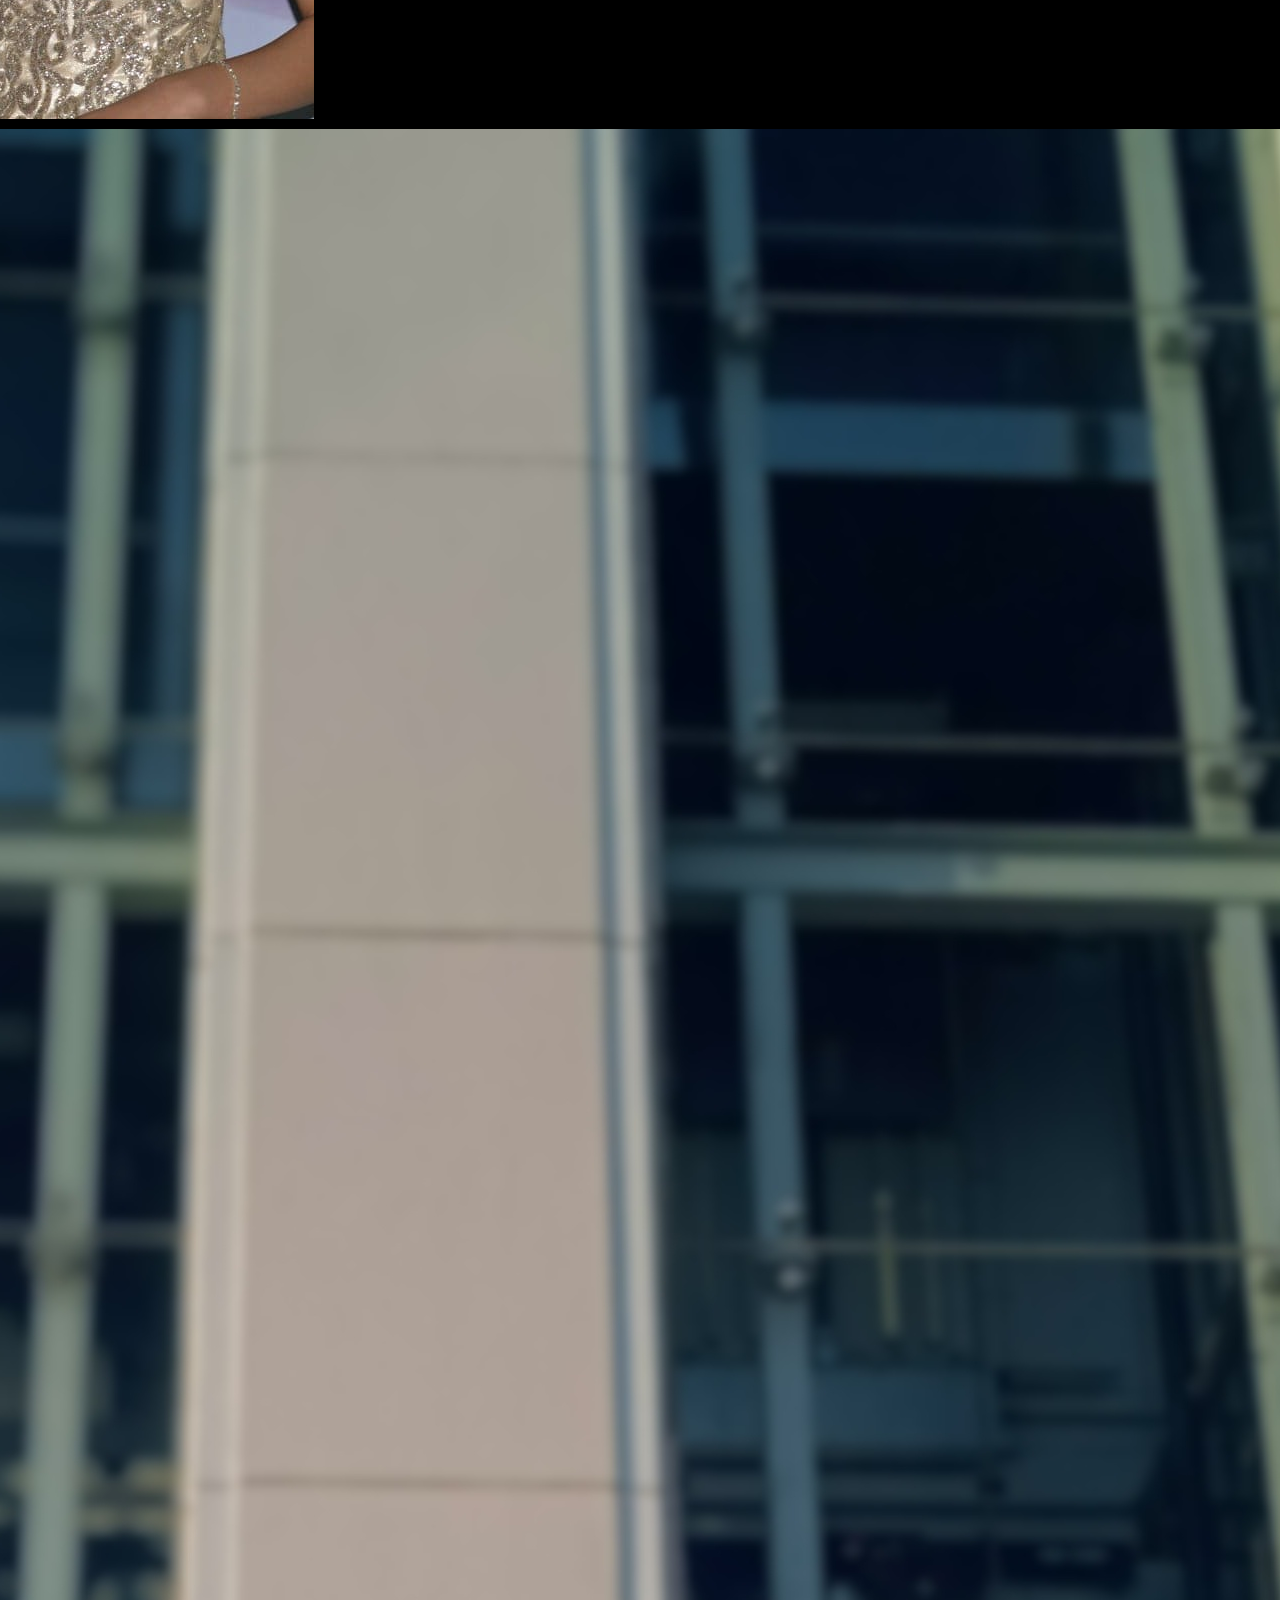
<file: Image.html>
<!DOCTYPE html>
<html lang="en">
<head>
    <meta charset="UTF-8">
    <meta http-equiv="X-UA-Compatible" content="IE=edge">
    <meta name="viewport" content="width=device-width, initial-scale=1.0">
    <title>Socials</title>
    <link rel="stylesheet" href="style.css">
    <link rel="stylesheet" href="photograph.css">
    <link href="https://cdn.jsdelivr.net/npm/bootstrap@5.3.0-alpha1/dist/css/bootstrap.min.css" rel="stylesheet" integrity="sha384-GLhlTQ8iRABdZLl6O3oVMWSktQOp6b7In1Zl3/Jr59b6EGGoI1aFkw7cmDA6j6gD" crossorigin="anonymous">
    <script src="https://cdn.jsdelivr.net/npm/bootstrap@5.0.2/dist/js/bootstrap.bundle.min.js"></script>
</head>
<body>
    <nav class="navbar navbar-expand-md">
        <div class="container-fluid container">
            <a href="#" class="navbar-brand">Peter Sthanlie</a>
            <button type="button" class="navbar-toggler" data-bs-target="#nav-container" data-bs-toggle="collapse">
                &#9776;
            </button>
            
            <div class="collapse navbar-collapse justify-content-end" id="nav-container">
                <ul class="navbar-nav">
                    <li class="nav-item">
                        <a href="/index.html" class="nav-link">Home</a>
                    </li>
                    <li class="nav-item">
                        <a href="education.html" class="text-primary nav-link">
                            Educational Background 
                        </a>
                    </li>
                    <li class="nav-item">
                        <a href="education.html" class="text-primary nav-link">
                            Business 
                        </a>
                    </li>
                    <li class="nav-item active">
                        <a  class="nav-link">
                            Images Dump
                        </a>
                    </li>
                    <li class="nav-item">
                        <a href="photographs.html" class="text-primary nav-link">
                            Photographs 
                        </a>
                    </li>
                    <!-- <a href="/education.html" class="nav-item nav-link">Educational Background</a>
                    <a href="/business.html" class="nav-item nav-link">Business</a>
                    <a class="nav-item nav-link">Social Medias</a>
                    <a href="/photographs.html" class="nav-item nav-link">Photographs</a> -->
                </ul>
            </div>
        </div>
    </nav>
    <div class="photographs-wrapper container">
        <img src="/Images/Pic (1).jpg" >
        <img src="/Images/Dance.jpg">
        <img src="/Images/Dance2.jpg">
        <img src="/Images/Dance3.jpg">
        <img src="/Images/Harley_Davidson.jpg">
        <img src="/Images/Harley_Davidson2.jpg">
        <img src="/Images/Me_and_Cousin.jpg">
        <img src="/Images/Me_and_Lola.jpg">
        <img src="/Images/MewithBoat.jpg">
        <img src="/Images/Me_and_Smartest_Girl_I_known.jpg">
        <img src="/Images/picc (1).jpg">
        </div>  
    </div>
        
    
    

    <div class="container">
        <ul>
            <li><strong>Follow Me!</strong></li>
            <li><a href="https://www.facebook.com/petersthnlie" target="_blank"><img src="/socials/facebook.png"></im></a></li>
            <li><a href="https://www.instagram.com/petersthanlie/" target="_blank"><img src="/socials/instagram.png"></im></a></li>
            <li><a href="https://twitter.com/Sthanliezxcv" target="_blank"><img src="/socials/twitter.png"></im></a></li>
            <li><a href="https://www.youtube.com/channel/UCFNeqdep4wnJqukp7IGBbFw" target="_blank"><img src="/socials/youtube.png"></im></a></li>
        </ul>
    </div> 
</body>
</html>
</file>
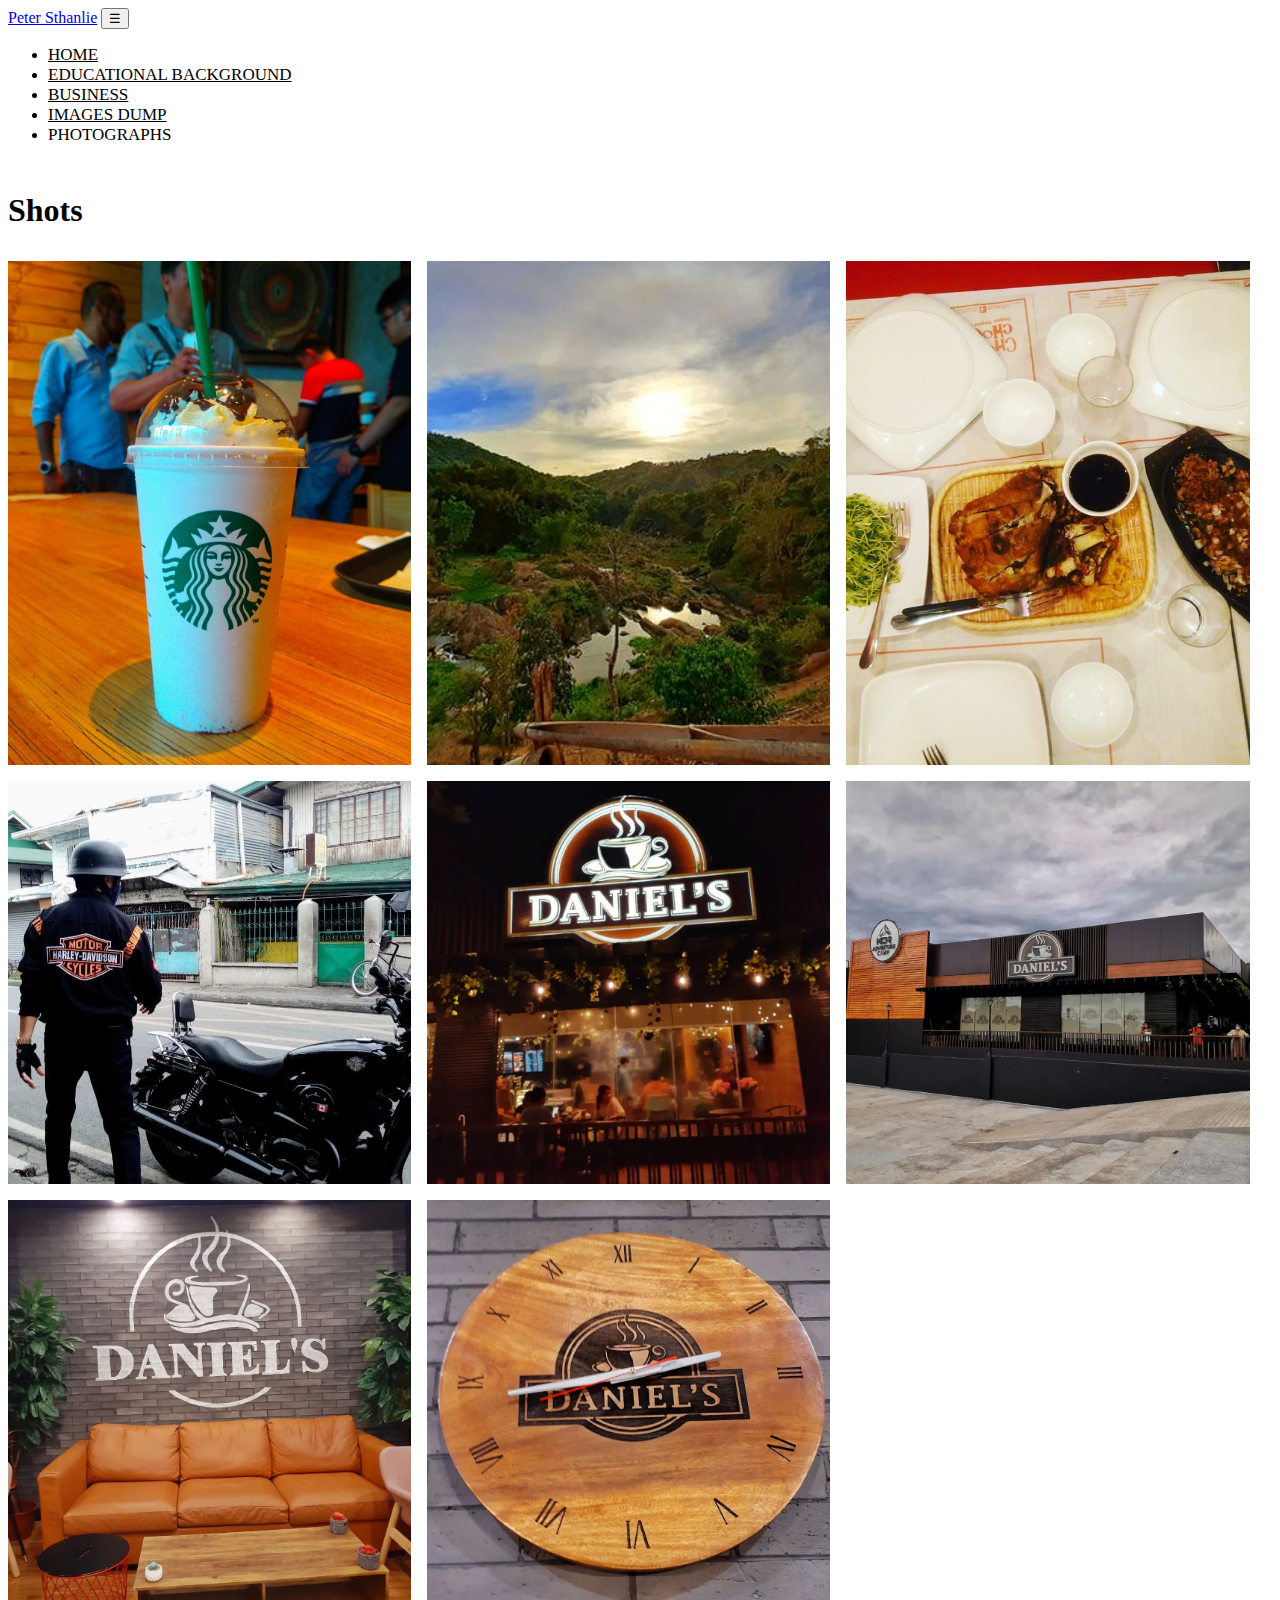
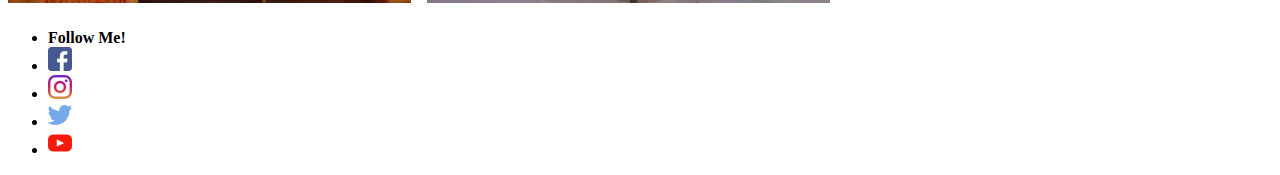
<file: photographs.html>
<!DOCTYPE html>
<html lang="en">
<head>
    <meta charset="UTF-8">
    <meta http-equiv="X-UA-Compatible" content="IE=edge">
    <meta name="viewport" content="width=device-width, initial-scale=1.0">
    <title>Photographs</title>
    <link rel="stylesheet" href="photograph.css">
    <link href="https://cdn.jsdelivr.net/npm/bootstrap@5.3.0-alpha1/dist/css/bootstrap.min.css" rel="stylesheet" integrity="sha384-GLhlTQ8iRABdZLl6O3oVMWSktQOp6b7In1Zl3/Jr59b6EGGoI1aFkw7cmDA6j6gD" crossorigin="anonymous">
    <script src="https://cdn.jsdelivr.net/npm/bootstrap@5.0.2/dist/js/bootstrap.bundle.min.js"></script>
</head>
<body>
    <nav class="navbar navbar-expand-md">
        <div class="container-fluid container">
            <a href="#" class="navbar-brand">Peter Sthanlie</a>
            <button type="button" class="navbar-toggler" data-bs-target="#nav-container" data-bs-toggle="collapse">
                &#9776;
            </button>
            
            <div class="collapse navbar-collapse justify-content-end" id="nav-container">
                <ul class="navbar-nav">
                    <li class="nav-item">
                        <a href="index.html" class="text-primary nav-link">Home</a>
                    </li>
                    <li class="nav-item">
                        <a href="education.html" class="text-primary nav-link">
                            Educational Background 
                        </a>
                    </li>
                    <li class="nav-item">
                        <a href="business.html" class="text-primary nav-link">
                            Business 
                        </a>
                    </li>
                    <li class="nav-item active">
                        <a href = "Image.html" class="text-primary nav-link">
                            Images Dump
                        </a>
                    </li>
                    <li class="nav-item">
                        <a class="nav-link">
                            Photographs 
                        </a>
                    </li>
                    <!-- <a href="/education.html" class="nav-item nav-link">Educational Background</a>
                    <a href="/business.html" class="nav-item nav-link">Business</a>
                    <a class="nav-item nav-link">Social Medias</a>
                    <a href="/photographs.html" class="nav-item nav-link">Photographs</a> -->
                </ul>
            </div>
        </div>
            
        </div>
    </nav>

   
        <div class="photographs-wrapper container">
            <h1>Shots</h1>
            <div class="Photographs">
                <img src="/Images/SB.jpg">
                <img src="/Images/Antipolo.jfif">
                <img src="/Images/Food.jpg">
                <img src="/Images/Harley_Davidson.jpg">
                <img src="/Images/Daniels.jpg">
                <img src="/Images/Daniels2.jpg">
                <img src="/Images/Daniels3.jpg">
                <img src="/Images/Daniels4.jpg">
                

                
            </div>
        
    

        <ul>
            <li><strong>Follow Me!</strong></li>
            <li><a href="https://www.facebook.com/petersthnlie" target="_blank"><img src="/socials/facebook.png"></im></a></li>
            <li><a href="https://www.instagram.com/petersthanlie/" target="_blank"><img src="/socials/instagram.png"></im></a></li>
            <li><a href="https://twitter.com/Sthanliezxcv" target="_blank"><img src="/socials/twitter.png"></im></a></li>
            <li><a href="https://www.youtube.com/channel/UCFNeqdep4wnJqukp7IGBbFw" target="_blank"><img src="/socials/youtube.png"></im></a></li>
        </ul>
    </div>
</body>
</html>
</file>
<file: style.css>
*{
    padding: 0;
    margin: 0;
    text-decoration: none;
    list-style: none;
    box-sizing: border-box;

}





.p{
    margin-left: 10px;
    margin-right: 10px;
    float:right;
}

body{
    background-color: black;
    font-family:'Courier New', Courier, monospace;
    color: white;
}

.nav-div{
    
    background: #0099ff;
    height: 80px;
    width: 100%;

}

span.logo{
    font-size: 50px;
    padding: 20px;
}

label.logo{
    color: white;
    font-size: 5px;
    line-height: 80px;
    padding: 0 100px;
    font-weight: bold;

}

nav ul{
    /* float: right; */
    display: flex;
    gap: 1rem;
    /* margin-right: 20px; */
    align-items: center;

}

nav ul li{
    display: inline-block;
    /* line-height: 80px; */
    /* margin: 0 50px; */
}

nav ul li a {
    color: black ;
    font-size: 17px;
    /* padding: 7px 13px; */
    border-radius: 3px;
    text-transform: uppercase;

}

a.active, a:hover{
    background:  #0abaf5;
    transition: .5s;
}

@media (max-width: 952px){
    label.logo{
        font-size: 30px;
        padding-left: 50px;
    }
    nav ul li a{
        font-size: 16px;
    }
}

.education-image{
    /* width: 720px;
    display: block;
    align-items: center; */
    display: block;
     margin-left: auto;
     margin-right: auto;
    width: 50%;

}

.sm{


}




.container{
    width: 100%;
    padding-right: 15px;
    padding-left: 15px;
    margin: 0;
}

@media(min-width: 280px){
    .container{
        max-width: 330px;
    }
}

@media(min-width:400px){
    .container{
        max-width: 340px;
    }
}

@media (min-width: 576px) {
    .container {
        max-width: 520px;
    }
}

@media (min-width: 768px) {
    .container {
        max-width: 710px;
    }
}

@media (min-width: 992px){
    .container{
        max-width: 930px;
    }
}

@media (min-width: 1200px){
    .container {
        max-width: 1140px;
    }
}
</file>
<file: style2.css>
.profile {
    height: 40vw;
    padding-right: 20px;

}
</file>
<file: photograph.css>
.Photographs{
    display: grid;
    grid-template-columns: repeat(3, 1fr);
    gap: 1rem;
}

.Photographs > img{
    width: 100% ;
    height: 100%;
    object-fit: cover;
}

.photographs-wrapper{
    position: absolute;
    justify-content: center;
    align-items: center;
    margin-top: 10px;
    width: 97vw;
    display:grid;
    grid-template-columns: repeat(auto-fill);
    column-gap: 10px;
    row-gap: 10px;



}

nav ul li a {
    color: black ;
    font-size: 17px;
    /* padding: 7px 13px; */
    border-radius: 3px;
    text-transform: uppercase;

}
</file>
